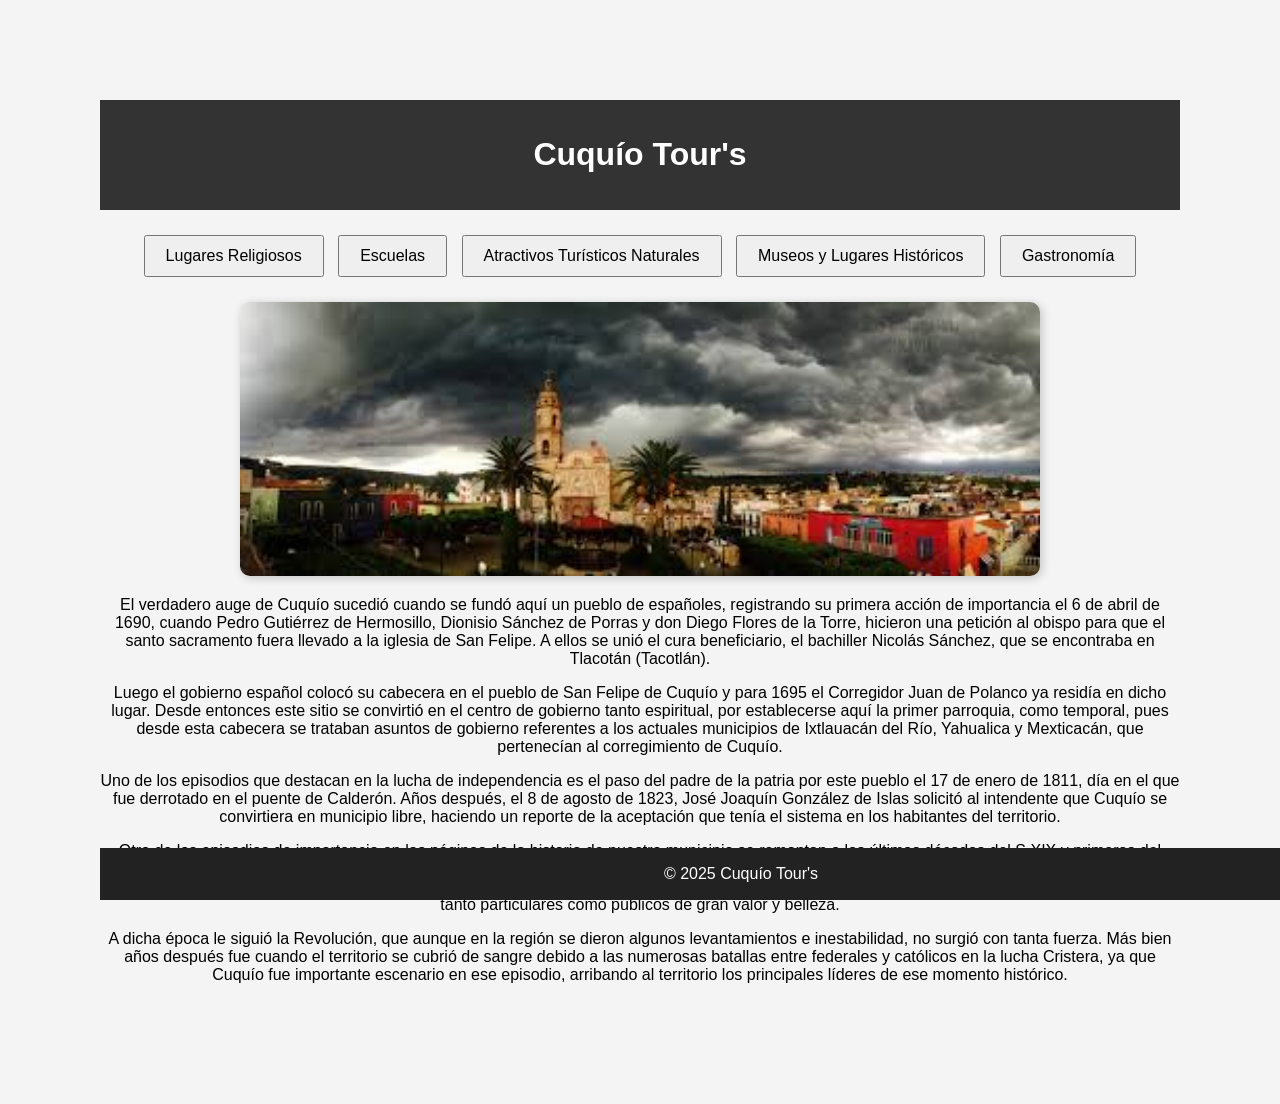
<file: index.html>
<!DOCTYPE html>
<html lang="es">
<head>
    <meta charset="UTF-8">
    <meta name="viewport" content="width=device-width, initial-scale=1.0">
    <title>Cuquío Tours</title>
    <link rel="stylesheet" href="styless.css">
</head>
<body>

    <header>
        <h1>Cuquío Tour's</h1>
    </header>

    <nav>
        <a href="religiosos.html"><button>Lugares Religiosos</button></a>
        <a href="escuelas.html"><button>Escuelas</button></a>
        <a href="naturaleza.html"><button>Atractivos Turísticos Naturales</button></a>
        <a href="museos.html"><button>Museos y Lugares Históricos</button></a>
        <a href="gastronomia.html"><button>Gastronomía</button></a>
    </nav>

    <main>
        <img id="imagenCentral" src="cuquio.png" alt="Imagen central">

        <section>
            <p>
                El verdadero auge de Cuquío sucedió cuando se fundó aquí un pueblo de españoles, registrando su primera acción de importancia el 6 de abril de 1690, cuando Pedro Gutiérrez de Hermosillo, Dionisio Sánchez de Porras y don Diego Flores de la Torre, hicieron una petición al obispo para que el santo sacramento fuera llevado a la iglesia de San Felipe. A ellos se unió el cura beneficiario, el bachiller Nicolás Sánchez, que se encontraba en Tlacotán (Tacotlán).
            </p>

            <p>
                Luego el gobierno español colocó su cabecera en el pueblo de San Felipe de Cuquío y para 1695 el Corregidor Juan de Polanco ya residía en dicho lugar. Desde entonces este sitio se convirtió en el centro de gobierno tanto espiritual, por establecerse aquí la primer parroquia, como temporal, pues desde esta cabecera se trataban asuntos de gobierno referentes a los actuales municipios de Ixtlauacán del Río, Yahualica y Mexticacán, que pertenecían al corregimiento de Cuquío.
            </p>

            <p>
                Uno de los episodios que destacan en la lucha de independencia es el paso del padre de la patria por este pueblo el 17 de enero de 1811, día en el que fue derrotado en el puente de Calderón. Años después, el 8 de agosto de 1823, José Joaquín González de Islas solicitó al intendente que Cuquío se convirtiera en municipio libre, haciendo un reporte de la aceptación que tenía el sistema en los habitantes del territorio.
            </p>

            <p>
                Otro de los episodios de importancia en las páginas de la historia de nuestro municipio se remontan a las últimas décadas del S.XIX y primeras del S.XX, cuando la región gozó de gran estabilidad económica debido a la enorme producción de trigo de calidad que se distribuía en Guadalajara, en otros estados, e incluso se dice que lo enviaban a distintos países. En ese momento Cuquío adquirió gran riqueza arquitectónica, logrando edificios tanto particulares como públicos de gran valor y belleza.
            </p>

            <p>
                A dicha época le siguió la Revolución, que aunque en la región se dieron algunos levantamientos e inestabilidad, no surgió con tanta fuerza. Más bien años después fue cuando el territorio se cubrió de sangre debido a las numerosas batallas entre federales y católicos en la lucha Cristera, ya que Cuquío fue importante escenario en ese episodio, arribando al territorio los principales líderes de ese momento histórico.
            </p>
        </section>
    </main>

    <footer>
        <p>&copy; 2025 Cuquío Tour's</p>
    </footer>

    <script src="index.js"></script>
    
</body>
</html>
</file>
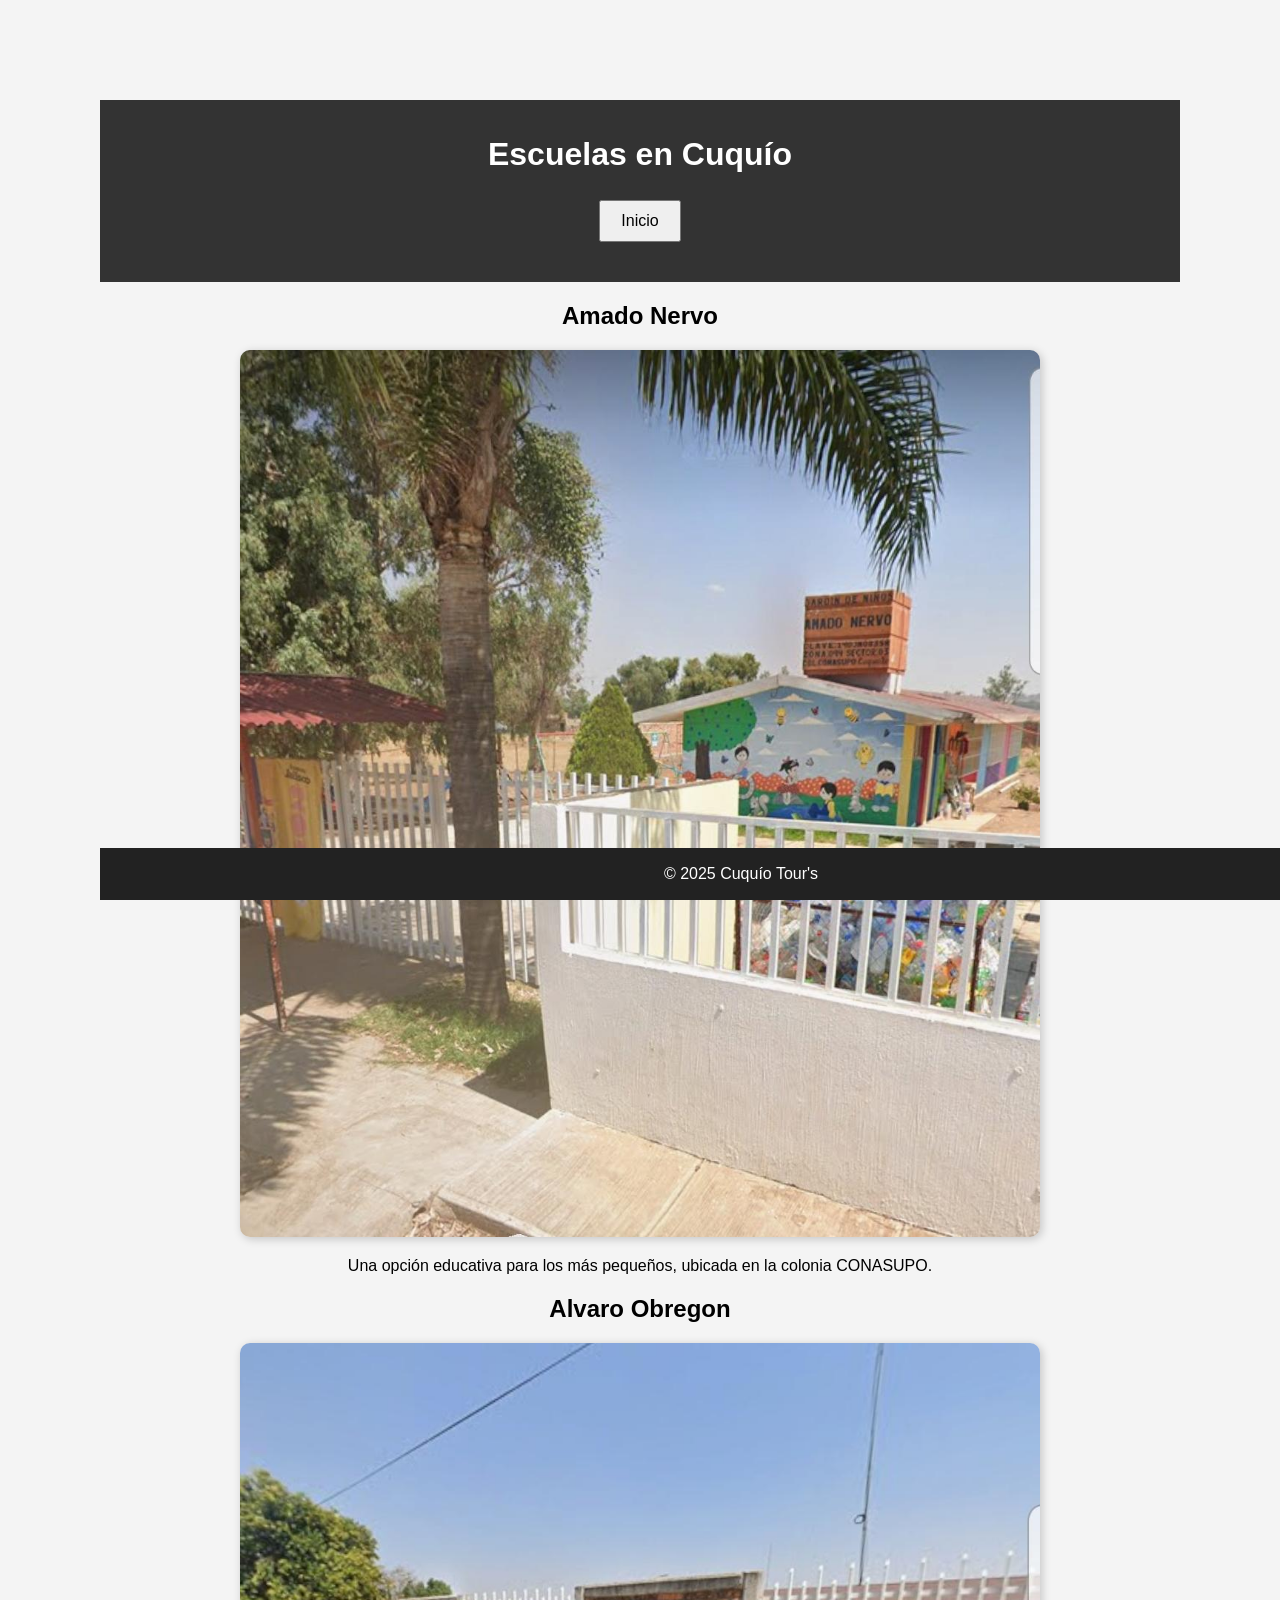
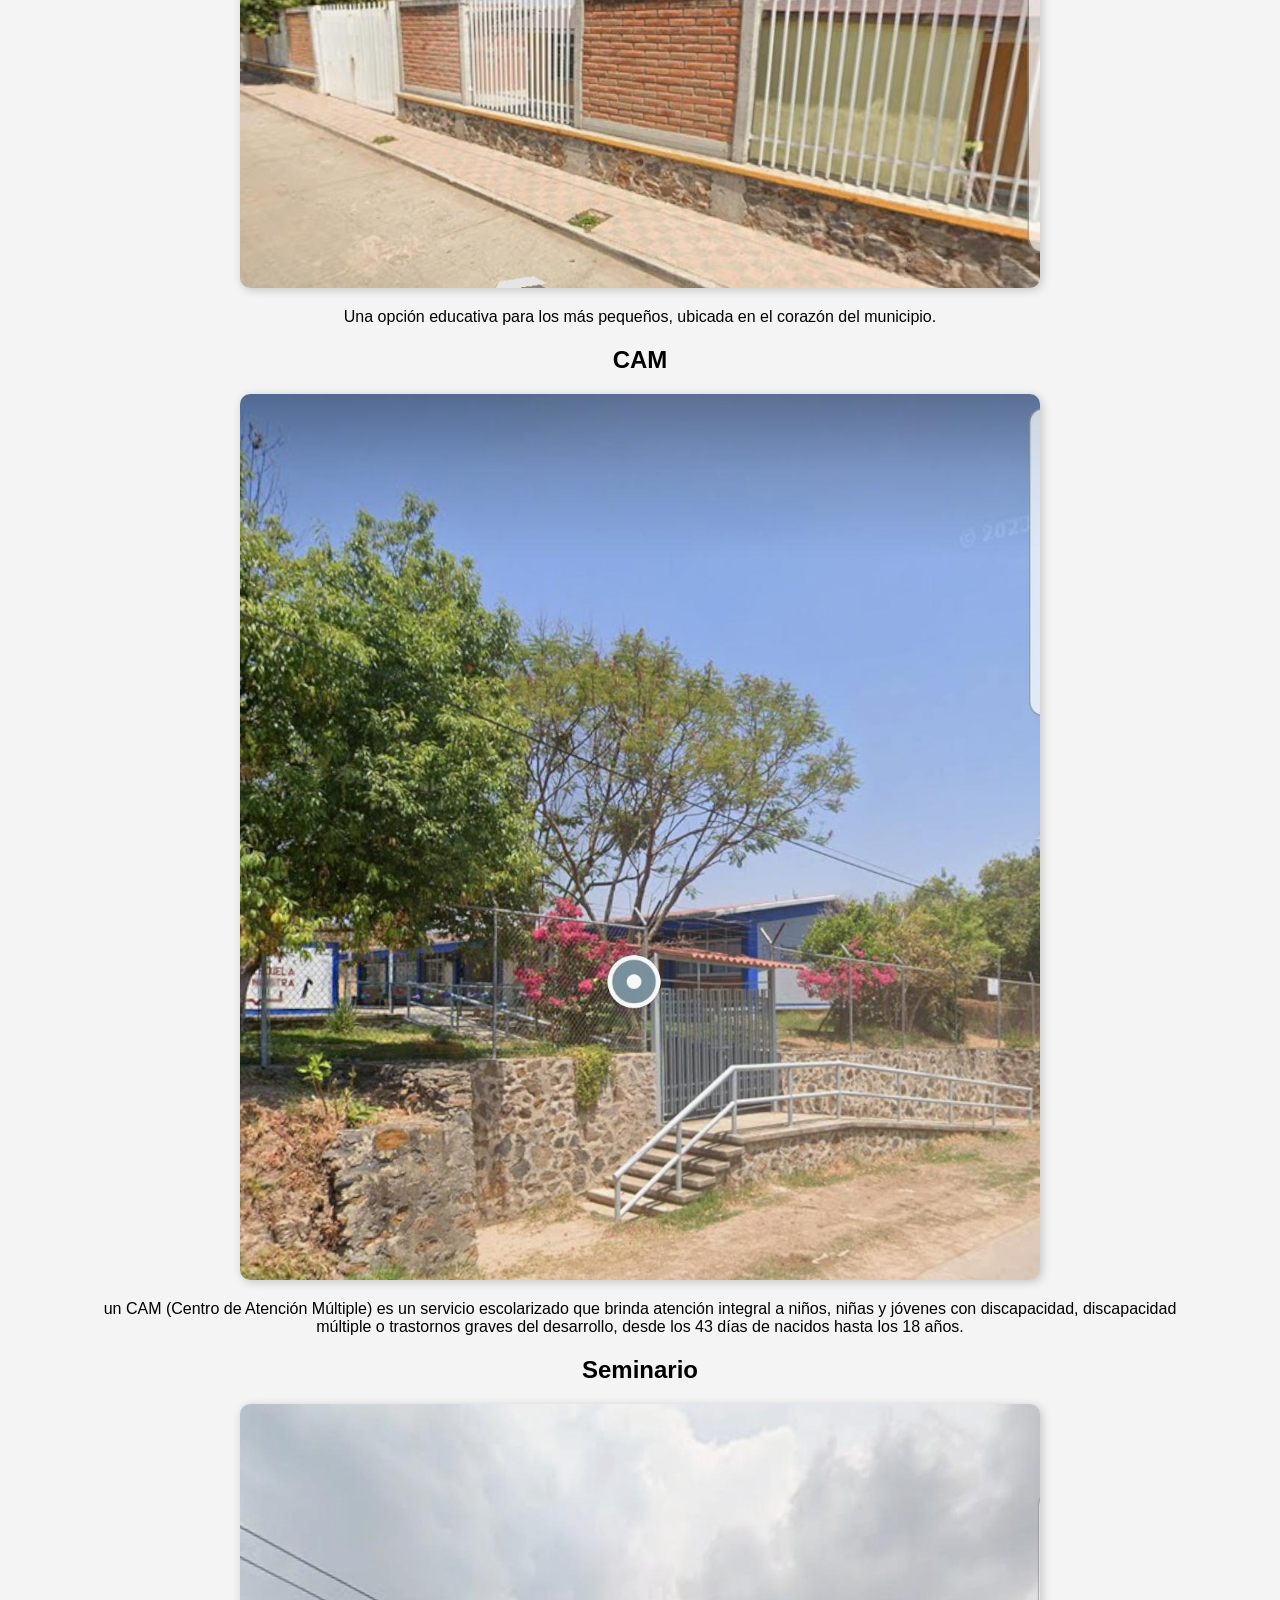
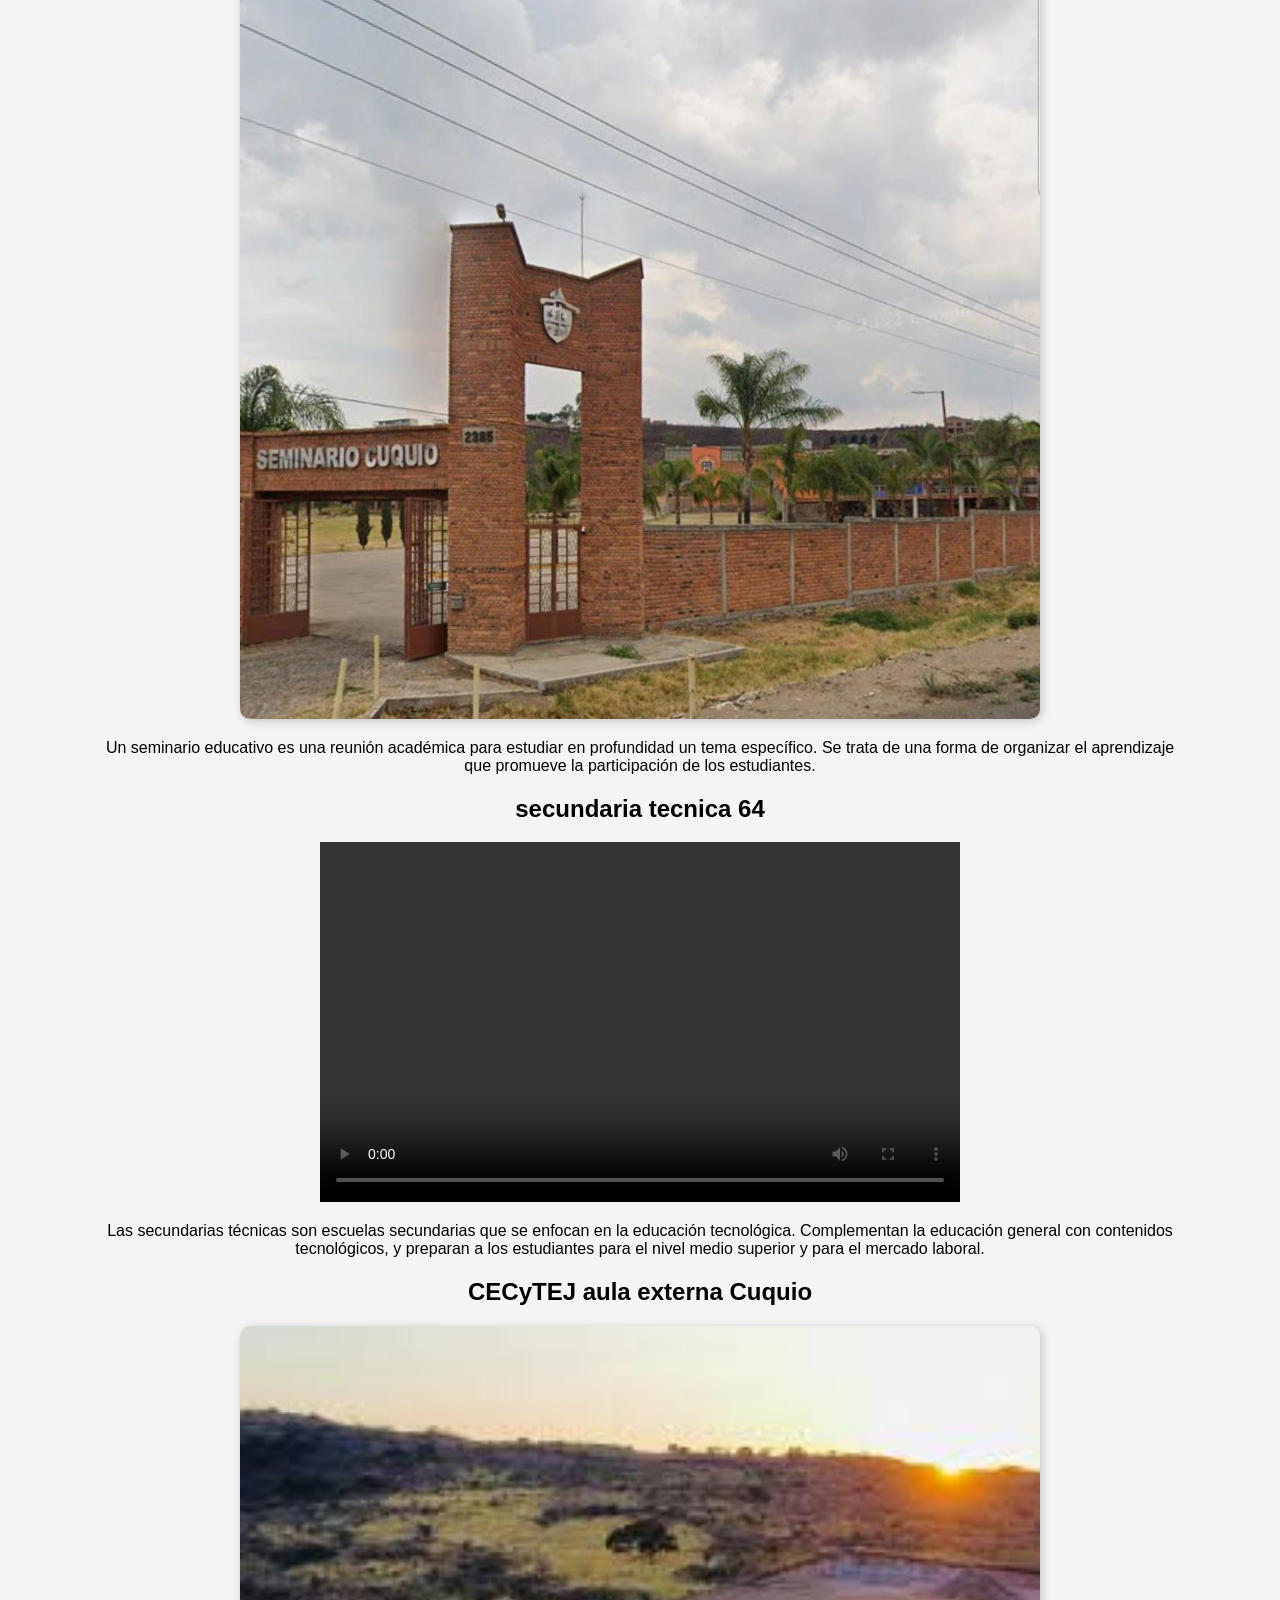
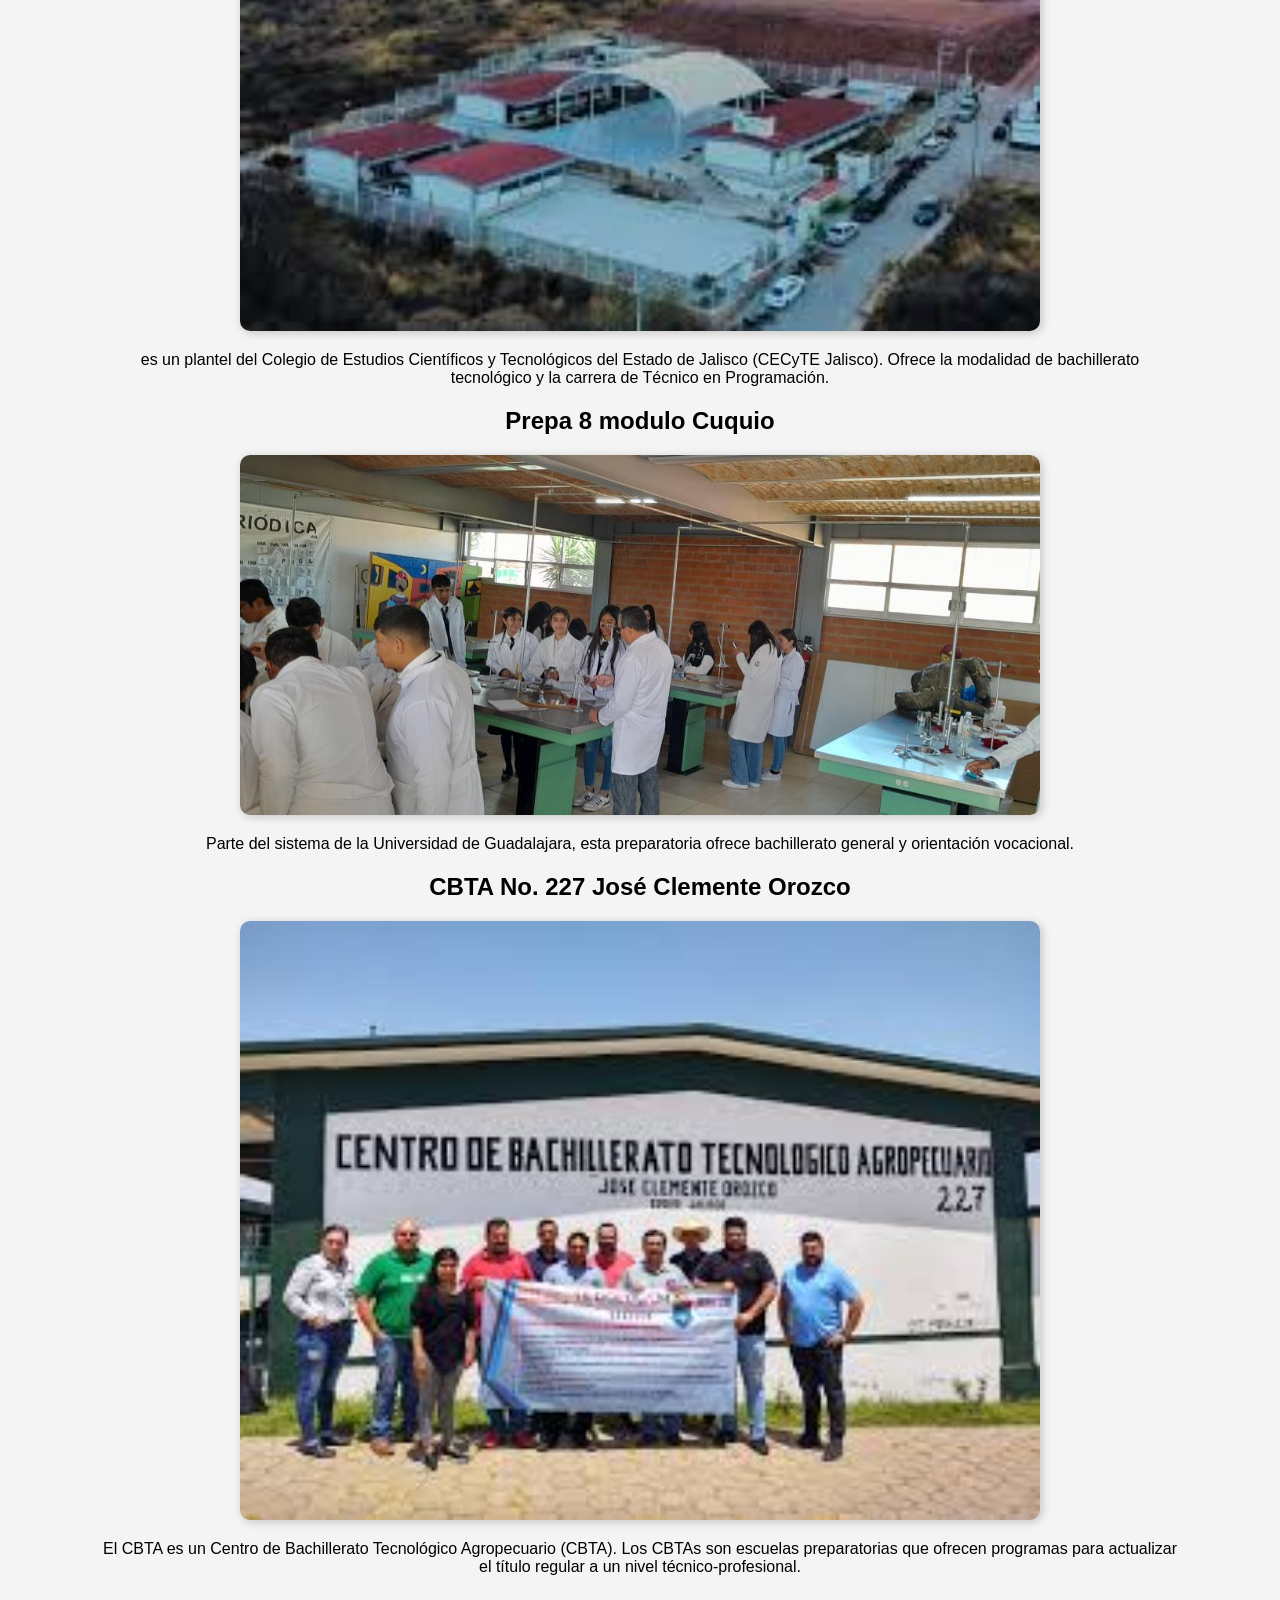
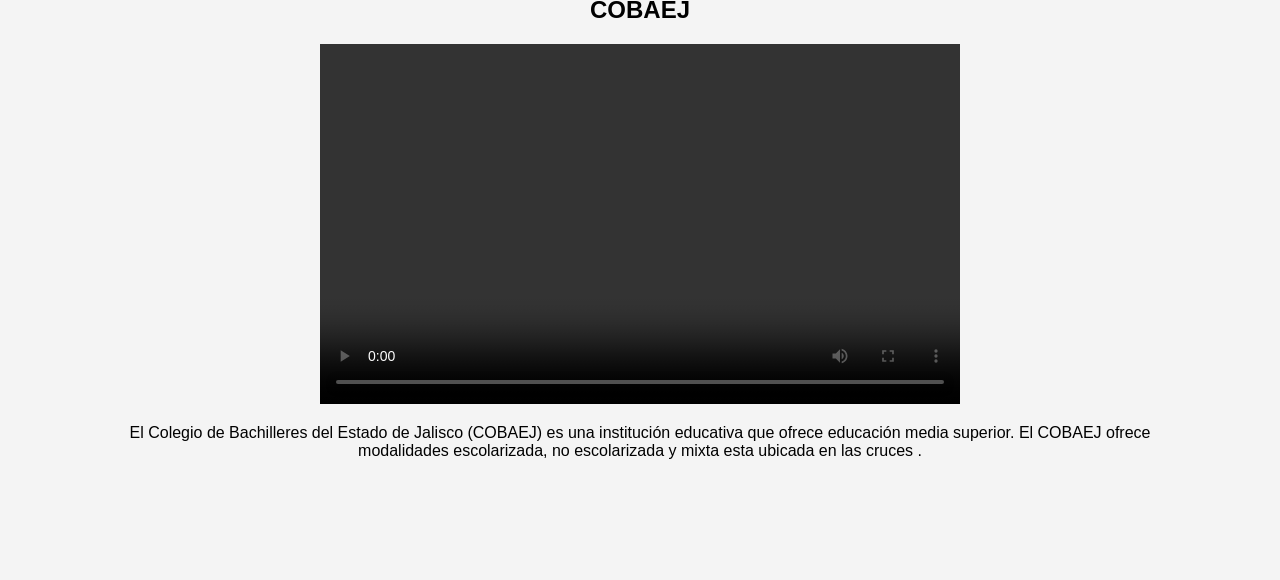
<file: escuelas.html>
<!DOCTYPE html>
<html lang="es">
<head>
    <meta charset="UTF-8">
    <meta name="viewport" content="width=device-width, initial-scale=1.0">
    <title>Escuelas - Cuquío Tours</title>
    <link rel="stylesheet" href="styless.css">
</head>
<body>

    <header>
        <h1>Escuelas en Cuquío</h1>
        <nav>
            <a href="index.html"><button>Inicio</button></a>
        </nav>
    </header>

    <main>


        <section>
            <h2>Amado Nervo</h2>
            <img src="amado.jpg" alt="Jardín de Niños Cuauhtémoc" width="300">
            <p>Una opción educativa para los más pequeños, ubicada en la colonia CONASUPO.</p>
        </section>




  
        <section>
            <h2>Alvaro Obregon</h2>
            <img src="alvaro.jpg" alt="Jardín de Niños Cuauhtémoc" width="300">
            <p>Una opción educativa para los más pequeños, ubicada en el corazón del municipio.</p>
        </section>
        <section>
            <h2>CAM </h2>
            <img src="cam.jpg" alt="Jardín de Niños Cuauhtémoc" width="300">
            <p>un CAM (Centro de Atención Múltiple) es un servicio escolarizado que brinda atención integral a niños, niñas y jóvenes con discapacidad, discapacidad múltiple o trastornos graves del desarrollo, desde los 43 días de nacidos hasta los 18 años. </p>
        </section>

        <section>
            <h2>Seminario</h2>
            <img src="seminario.jpg" alt="Jardín de Niños Cuauhtémoc" width="300">
            <p>Un seminario educativo es una reunión académica para estudiar en profundidad un tema específico. Se trata de una forma de organizar el aprendizaje que promueve la participación de los estudiantes. </p>
        </section>

        <section>
            <h2>secundaria tecnica 64</h2>
            <video width="640" height="360" controls>
                <source src="secundaria.mp4" type="video/mp4">
            </video>
            <p>Las secundarias técnicas son escuelas secundarias que se enfocan en la educación tecnológica. Complementan la educación general con contenidos tecnológicos, y preparan a los estudiantes para el nivel medio superior y para el mercado laboral. </p>
        </section>

       


        <section>
            <h2>CECyTEJ aula externa Cuquio</h2>
            <img src="cecy.png" alt="Preparatoria de Cuquío" width="300">
            <p>es un plantel del Colegio de Estudios Científicos y Tecnológicos del Estado de Jalisco (CECyTE Jalisco). Ofrece la modalidad de bachillerato tecnológico y la carrera de Técnico en Programación. </p>

            </section>

        <section>
            <h2>Prepa 8 modulo Cuquio</h2>
            <img src="prepa.png" alt="Preparatoria de Cuquío" width="300">
            <p>Parte del sistema de la Universidad de Guadalajara, esta preparatoria ofrece bachillerato general y orientación vocacional.</p>
        </section>

        <section>
            <h2>CBTA No. 227 José Clemente Orozco</h2>
            <img src="cbta.png" alt="Preparatoria de Cuquío" width="300">
            <p>El CBTA es un Centro de Bachillerato Tecnológico Agropecuario (CBTA). Los CBTAs son escuelas preparatorias que ofrecen programas para actualizar el título regular a un nivel técnico-profesional. </p>
        </section>
        <section>
            <h2>COBAEJ</h2>
            <video width="640" height="360" controls>
                <source src="cobaej.mp4" type="video/mp4">
            </video>
            <p>El Colegio de Bachilleres del Estado de Jalisco (COBAEJ) es una institución educativa que ofrece educación media superior. El COBAEJ ofrece modalidades escolarizada, no escolarizada y mixta esta ubicada en las cruces
                . </p>
        </section>

    </main>

    <footer>
        <p>&copy; 2025 Cuquío Tour's</p>
    </footer>

</body>
</html>
</file>
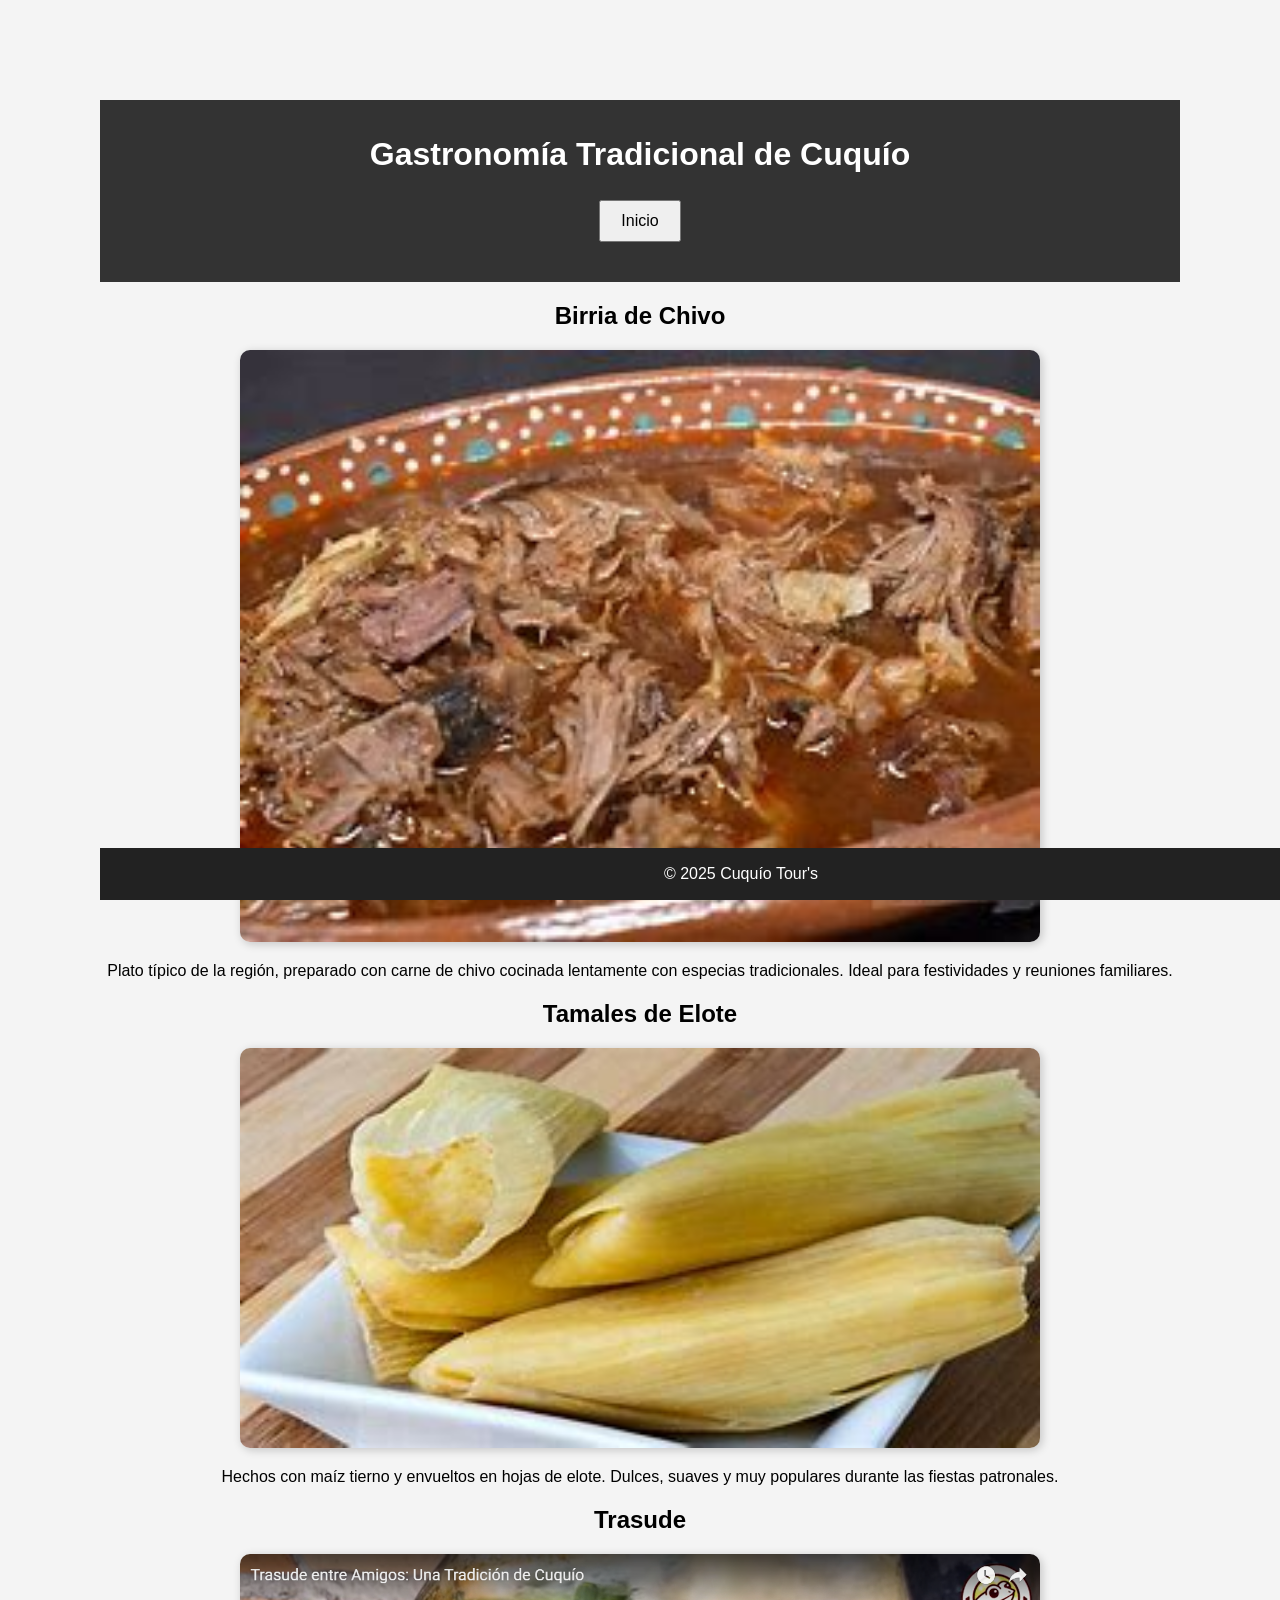
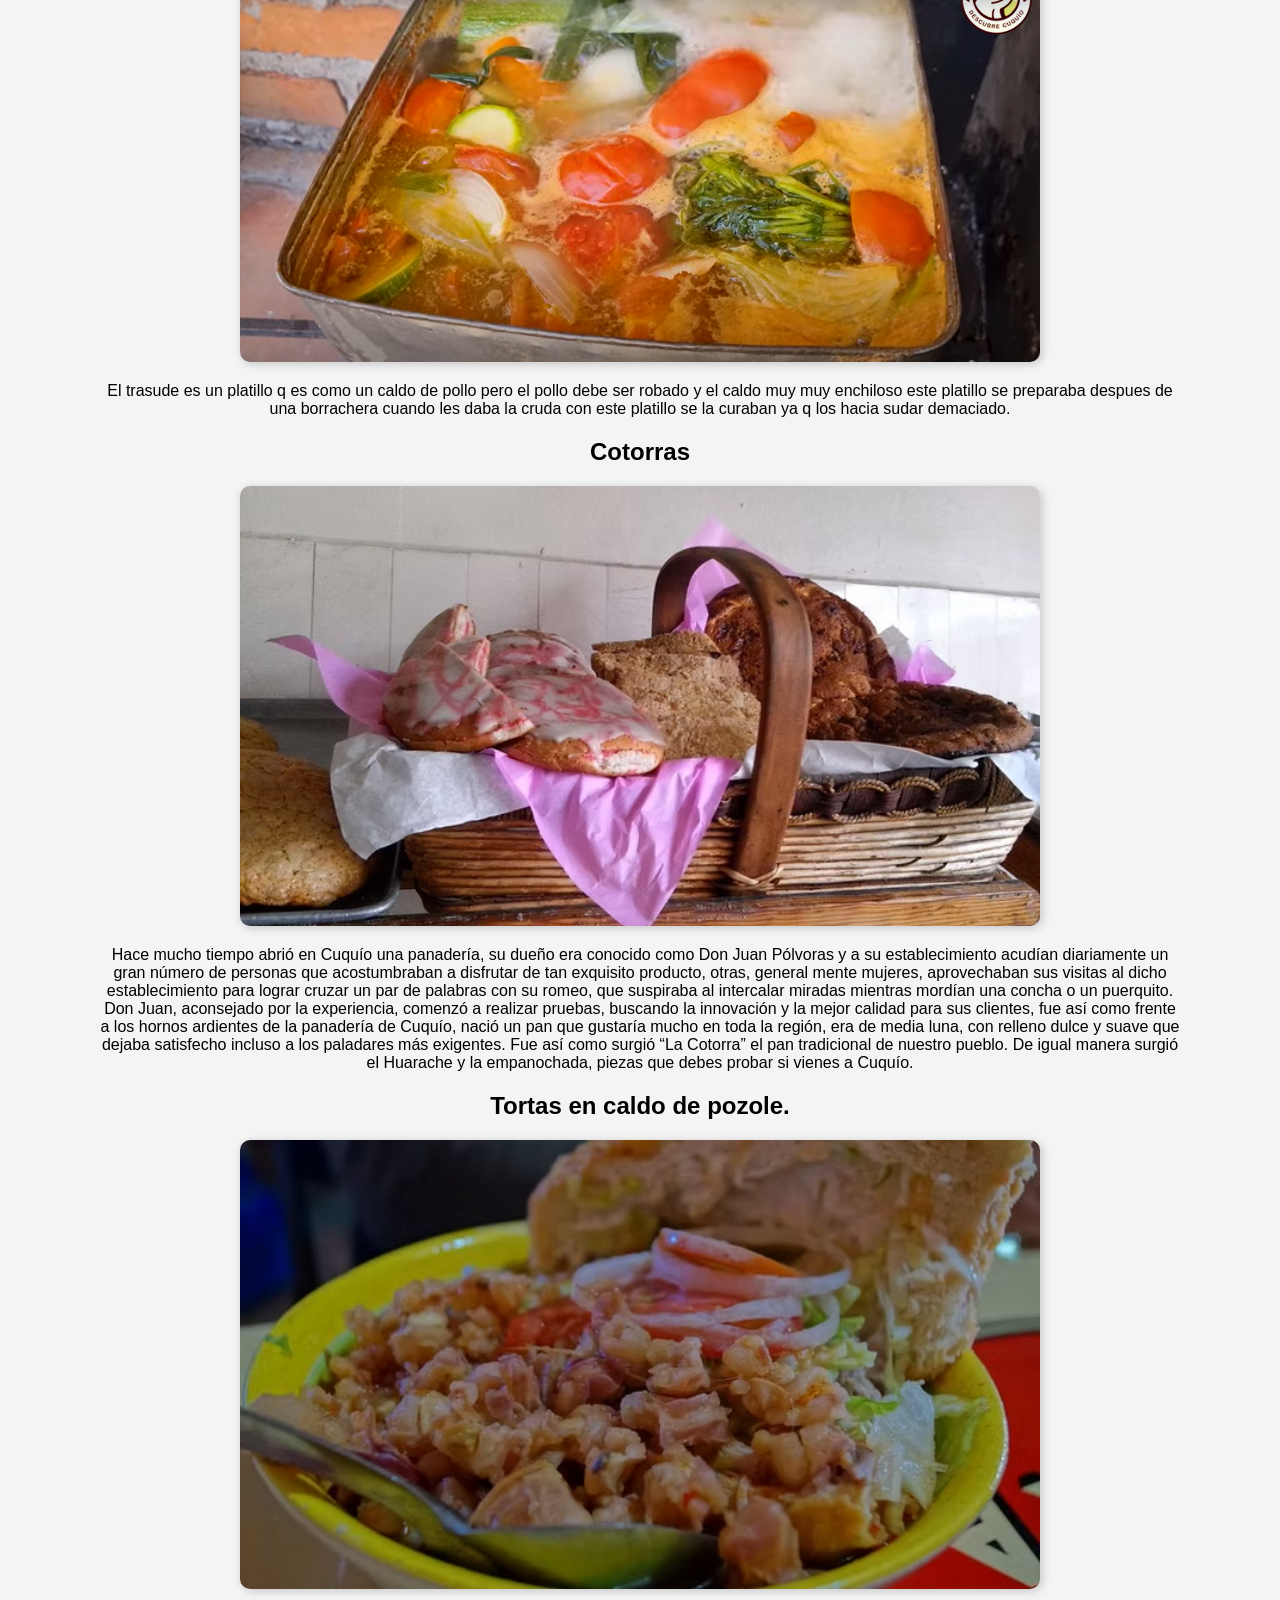
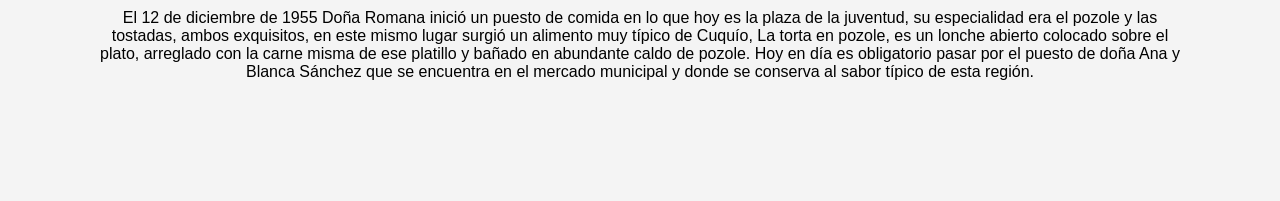
<file: gastronomia.html>
<!DOCTYPE html>
<html lang="es">
<head>
    <meta charset="UTF-8">
    <meta name="viewport" content="width=device-width, initial-scale=1.0">
    <title>Gastronomía - Cuquío Tours</title>
    <link rel="stylesheet" href="styless.css">
</head>
<body>

    <header>
        <h1>Gastronomía Tradicional de Cuquío</h1>
        <nav>
            <a href="index.html"><button>Inicio</button></a>
        </nav>
    </header>

    <main>
        <section>
            <h2>Birria de Chivo</h2>
            <img src="birria.png" alt="Birria de Chivo" width="300">
            <p>Plato típico de la región, preparado con carne de chivo cocinada lentamente con especias tradicionales. Ideal para festividades y reuniones familiares.</p>
        </section>

        <section>
            <h2>Tamales de Elote</h2>
            <img src="tamales.png" alt="Tamales de Elote" width="300">
            <p>Hechos con maíz tierno y envueltos en hojas de elote. Dulces, suaves y muy populares durante las fiestas patronales.</p>
        </section>

        <section>
            <h2>Trasude</h2>
            <img src="trasude.png" alt="Dulces Típicos" width="300">
            <p>El trasude es un platillo q es como un caldo de pollo pero el pollo debe ser robado y el caldo muy muy enchiloso este platillo se preparaba despues de una borrachera cuando les daba la cruda con este platillo se la curaban ya q los hacia sudar demaciado.</p>
        </section>

        <section>
            <h2>Cotorras</h2>
            <img src="cotorras.png" alt="Dulces Típicos" width="300">
            <p>Hace mucho tiempo abrió en Cuquío una panadería, su dueño era conocido como Don Juan Pólvoras y a su establecimiento acudían diariamente un gran número de personas que acostumbraban a disfrutar de tan exquisito  producto, otras, general mente mujeres, aprovechaban sus visitas al dicho establecimiento para lograr cruzar un par de palabras con su romeo, que suspiraba al intercalar miradas mientras mordían una concha o un puerquito.

                Don Juan, aconsejado por la experiencia, comenzó a realizar pruebas, buscando la innovación y la mejor calidad para sus clientes, fue así como frente a los hornos ardientes de la panadería de Cuquío, nació un pan que gustaría mucho en toda la región, era de media luna, con relleno dulce y suave que dejaba satisfecho incluso a los paladares más exigentes. Fue así como surgió “La Cotorra” el pan tradicional de nuestro pueblo. De igual manera surgió el Huarache y la empanochada,  piezas que debes probar si vienes a Cuquío.</p>
        </section>

        <section>
            <h2>Tortas en caldo de pozole.</h2>
            <img src="tortas.png" alt="Tamales de Elote" width="300">
            <p>El 12 de diciembre de 1955 Doña Romana inició un puesto de comida en lo que hoy es la plaza de la juventud, su especialidad era el pozole y las tostadas, ambos exquisitos, en este mismo lugar surgió un alimento muy típico de Cuquío, La torta en pozole, es un lonche abierto colocado sobre el plato, arreglado con la carne misma de ese platillo y bañado en abundante caldo de pozole. Hoy en día es obligatorio pasar por el puesto de doña Ana y Blanca Sánchez que se encuentra en el mercado municipal y donde se conserva al sabor típico de esta región.</p>
        </section>
    </main>

    <footer>
        <p>&copy; 2025 Cuquío Tour's</p>
    </footer>

</body>
</html>
</file>
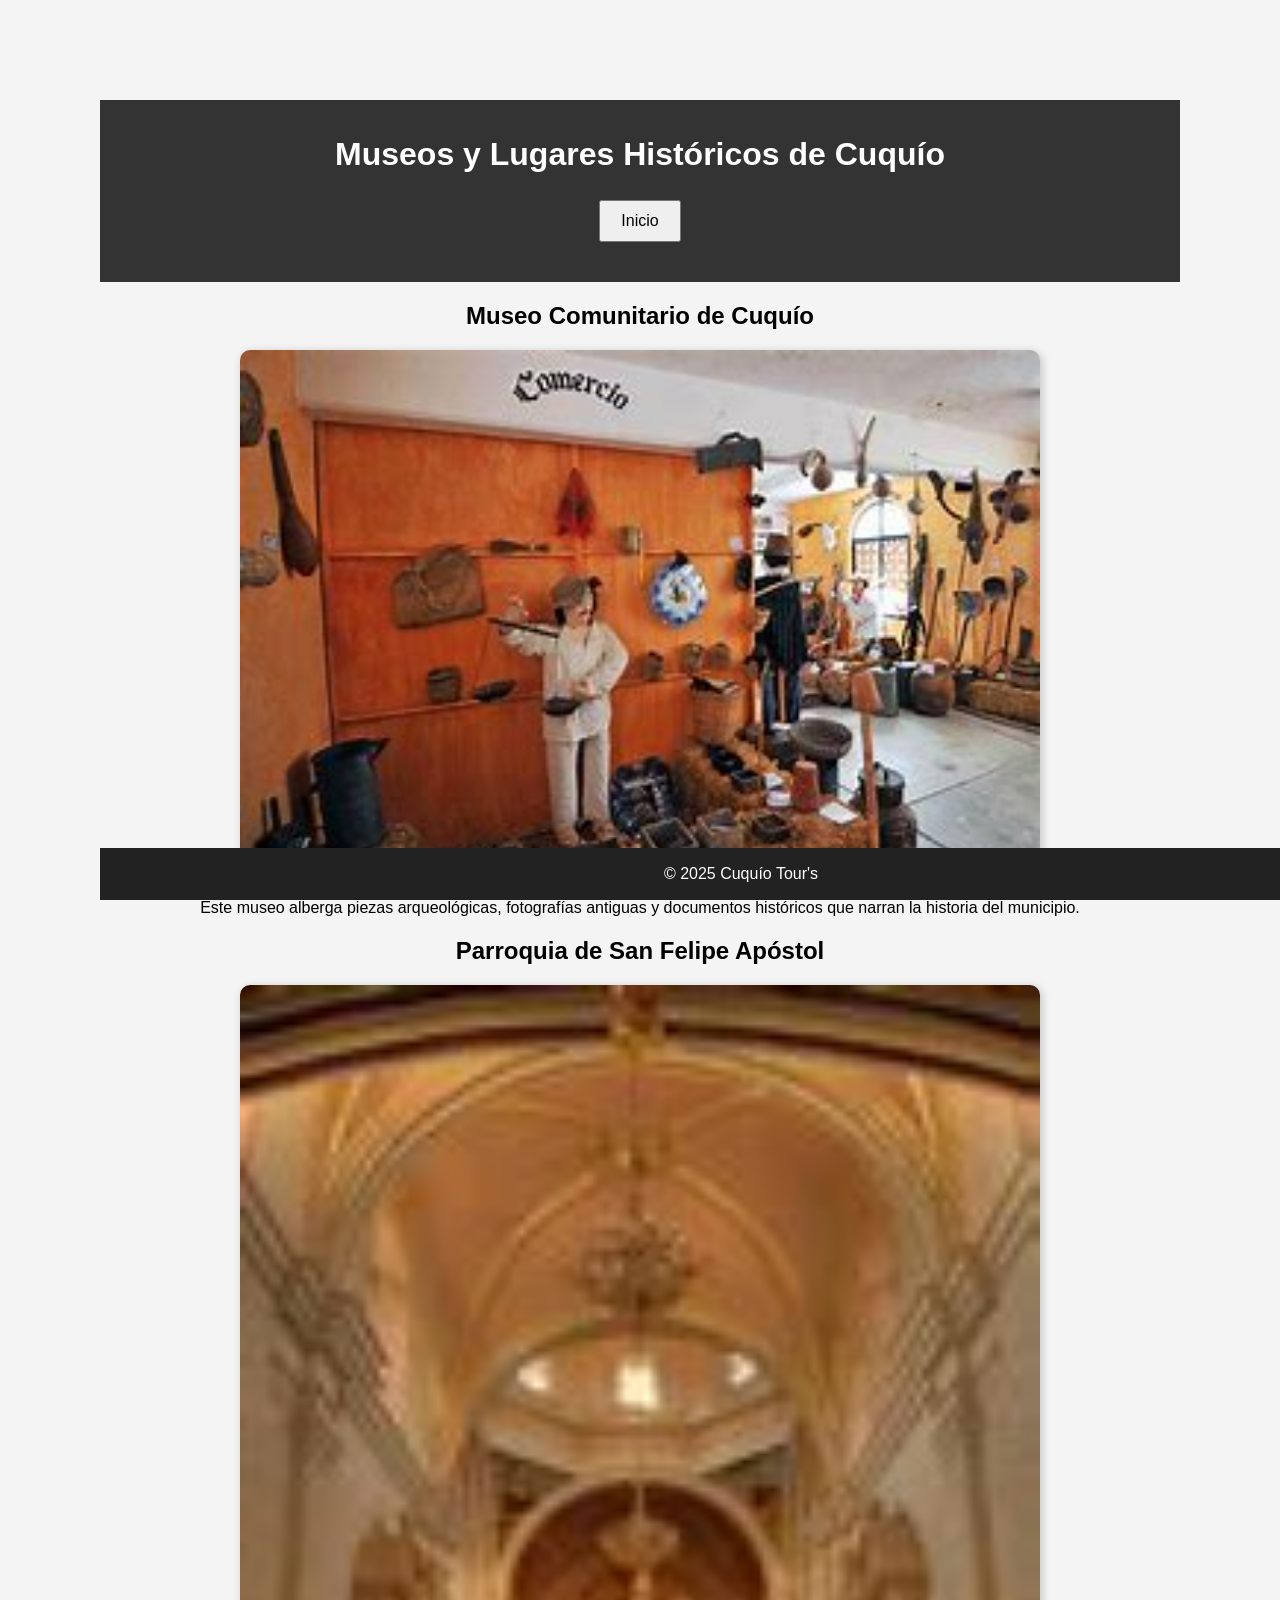
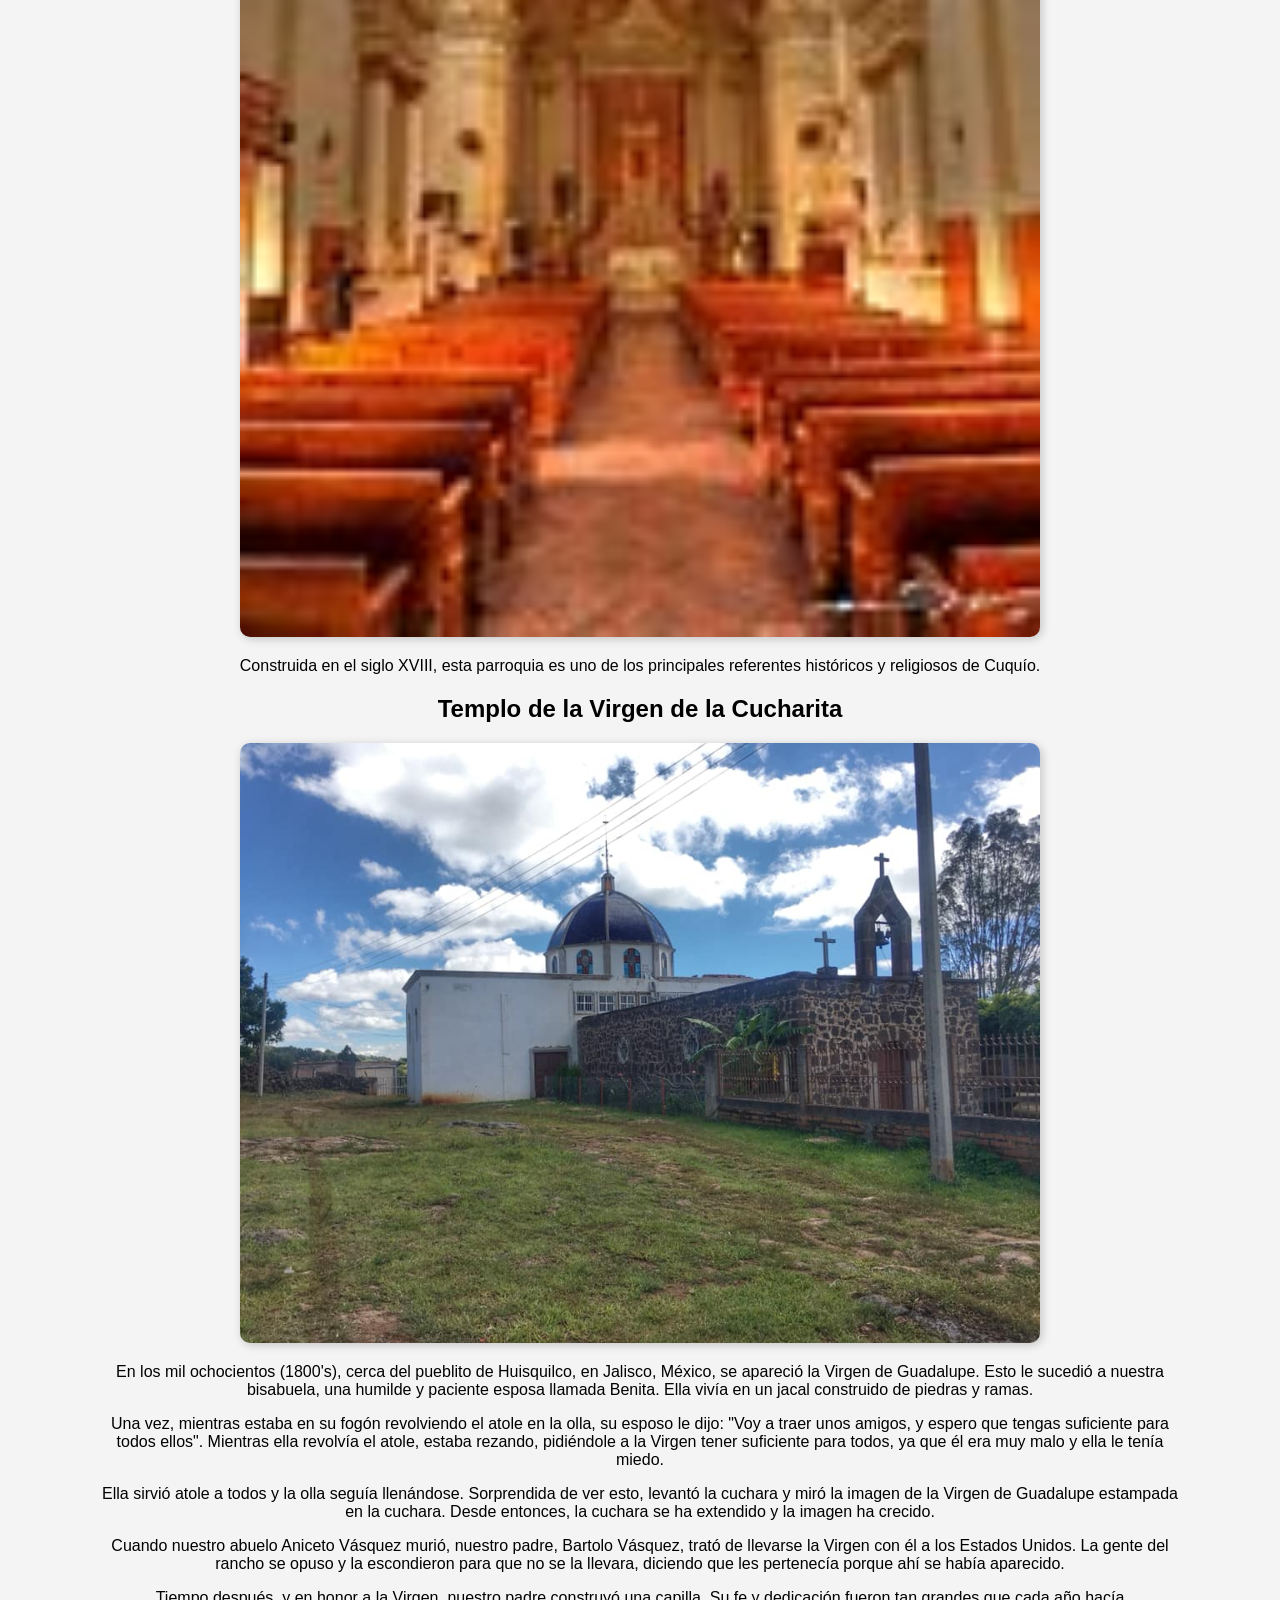
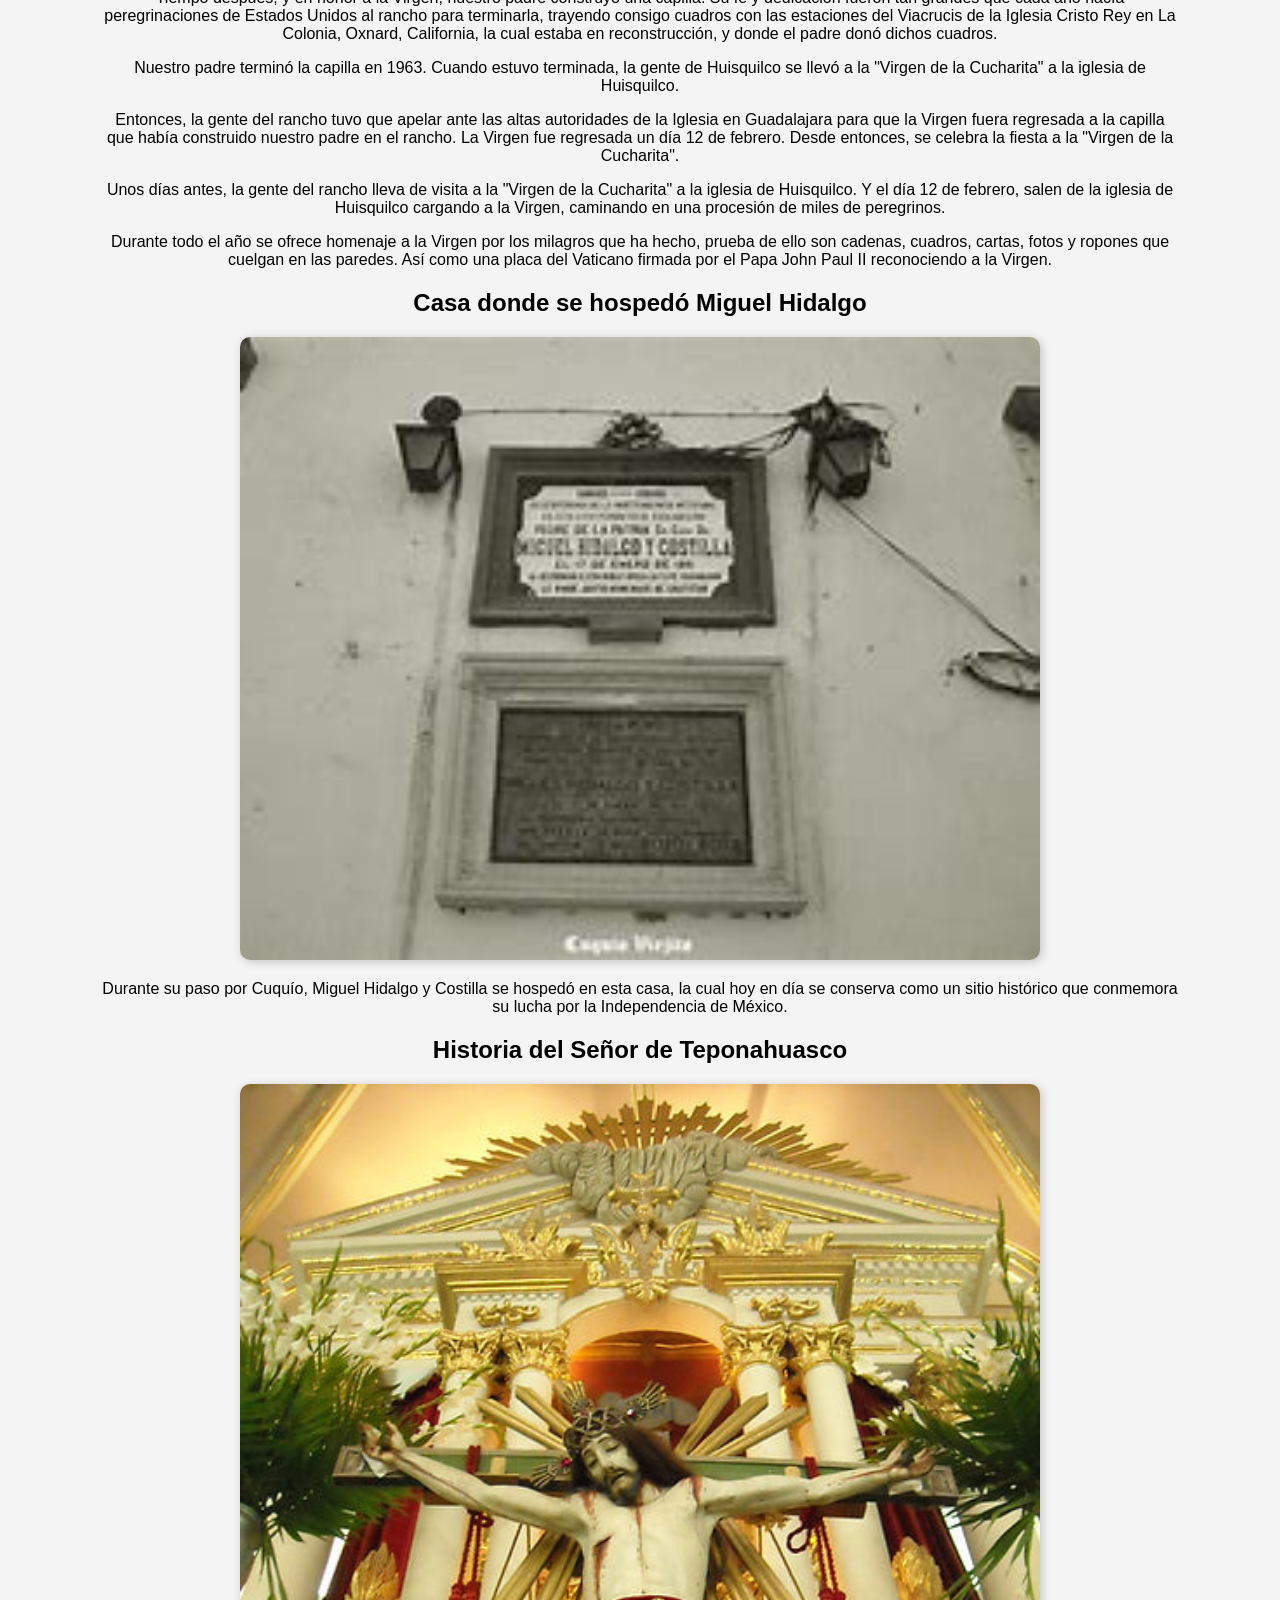
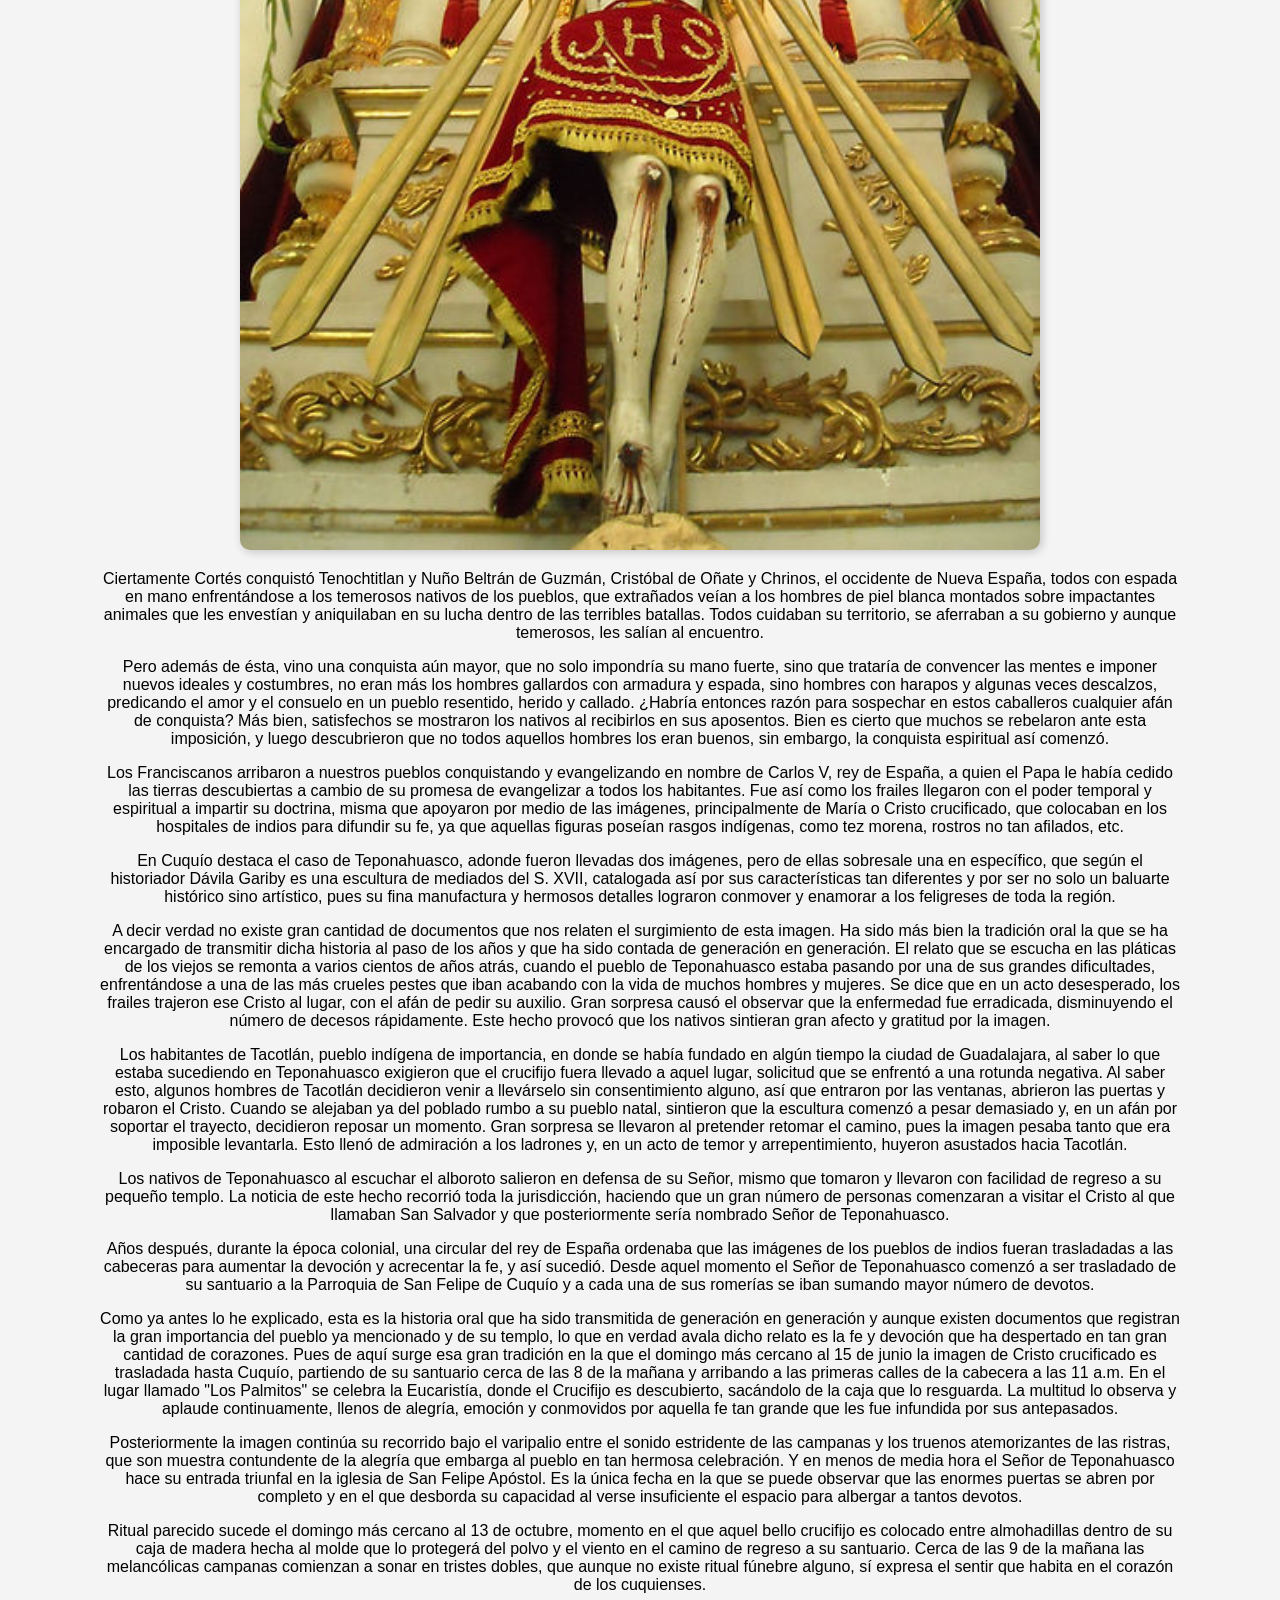
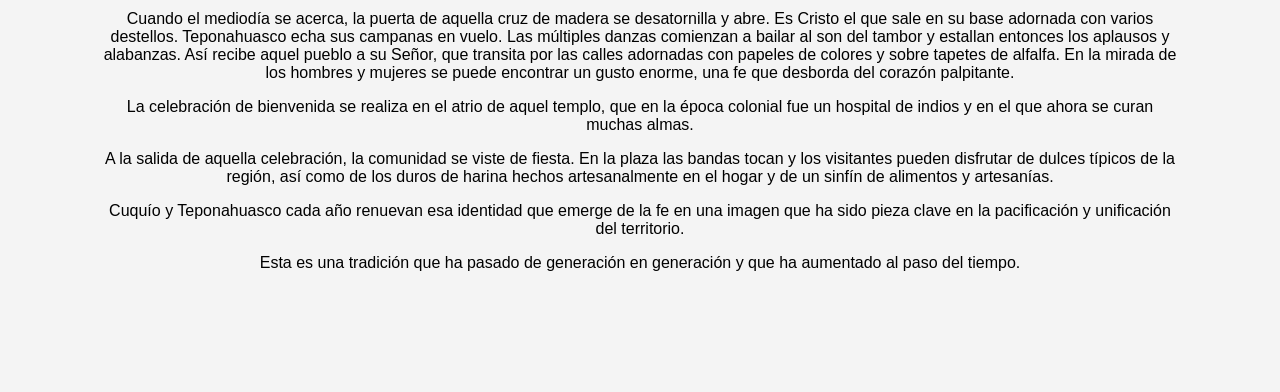
<file: museos.html>
<!DOCTYPE html>
<html lang="es">
<head>
    <meta charset="UTF-8">
    <meta name="viewport" content="width=device-width, initial-scale=1.0">
    <title>Museos y Lugares Históricos - Cuquío Tours</title>
    <link rel="stylesheet" href="styless.css">
</head>
<body>

    <header>
        <h1>Museos y Lugares Históricos de Cuquío</h1>
        <nav>
            <a href="index.html"><button>Inicio</button></a>
        </nav>
    </header>

    <main>
        <section>
            <h2>Museo Comunitario de Cuquío</h2>
            <img src="museo.png" alt="Museo Comunitario de Cuquío" width="300">
            <p>Este museo alberga piezas arqueológicas, fotografías antiguas y documentos históricos que narran la historia del municipio.</p>
        </section>

        <section>
            <h2>Parroquia de San Felipe Apóstol</h2>
            <img src="parroquia.png" alt="Parroquia de San Felipe Apóstol" width="300">
            <p>Construida en el siglo XVIII, esta parroquia es uno de los principales referentes históricos y religiosos de Cuquío.</p>
        </section>

        <section>
            <h2>Templo de la Virgen de la Cucharita</h2>
            <img src="cucharita.png" alt="Templo de la Virgen de la Cucharita" width="300">
          
            <p>En los mil ochocientos (1800's), cerca del pueblito de Huisquilco, en Jalisco, México, se apareció la Virgen de Guadalupe. Esto le sucedió a nuestra bisabuela, una humilde y paciente esposa llamada Benita. Ella vivía en un jacal construido de piedras y ramas.</p>
          
            <p>Una vez, mientras estaba en su fogón revolviendo el atole en la olla, su esposo le dijo: "Voy a traer unos amigos, y espero que tengas suficiente para todos ellos". Mientras ella revolvía el atole, estaba rezando, pidiéndole a la Virgen tener suficiente para todos, ya que él era muy malo y ella le tenía miedo.</p>
          
            <p>Ella sirvió atole a todos y la olla seguía llenándose. Sorprendida de ver esto, levantó la cuchara y miró la imagen de la Virgen de Guadalupe estampada en la cuchara. Desde entonces, la cuchara se ha extendido y la imagen ha crecido.</p>
          
            <p>Cuando nuestro abuelo Aniceto Vásquez murió, nuestro padre, Bartolo Vásquez, trató de llevarse la Virgen con él a los Estados Unidos. La gente del rancho se opuso y la escondieron para que no se la llevara, diciendo que les pertenecía porque ahí se había aparecido.</p>
          
            <p>Tiempo después, y en honor a la Virgen, nuestro padre construyó una capilla. Su fe y dedicación fueron tan grandes que cada año hacía peregrinaciones de Estados Unidos al rancho para terminarla, trayendo consigo cuadros con las estaciones del Viacrucis de la Iglesia Cristo Rey en La Colonia, Oxnard, California, la cual estaba en reconstrucción, y donde el padre donó dichos cuadros.</p>
          
            <p>Nuestro padre terminó la capilla en 1963. Cuando estuvo terminada, la gente de Huisquilco se llevó a la "Virgen de la Cucharita" a la iglesia de Huisquilco.</p>
          
            <p>Entonces, la gente del rancho tuvo que apelar ante las altas autoridades de la Iglesia en Guadalajara para que la Virgen fuera regresada a la capilla que había construido nuestro padre en el rancho. La Virgen fue regresada un día 12 de febrero. Desde entonces, se celebra la fiesta a la "Virgen de la Cucharita".</p>
          
            <p>Unos días antes, la gente del rancho lleva de visita a la "Virgen de la Cucharita" a la iglesia de Huisquilco. Y el día 12 de febrero, salen de la iglesia de Huisquilco cargando a la Virgen, caminando en una procesión de miles de peregrinos.</p>
          
            <p>Durante todo el año se ofrece homenaje a la Virgen por los milagros que ha hecho, prueba de ello son cadenas, cuadros, cartas, fotos y ropones que cuelgan en las paredes. Así como una placa del Vaticano firmada por el Papa John Paul II reconociendo a la Virgen.</p>
          </section>
          

        <section>
            <h2>Casa donde se hospedó Miguel Hidalgo</h2>
            <img src="miguel.png" alt="Casa donde se hospedó Miguel Hidalgo" width="300">
            <p>Durante su paso por Cuquío, Miguel Hidalgo y Costilla se hospedó en esta casa, la cual hoy en día se conserva como un sitio histórico que conmemora su lucha por la Independencia de México.</p>
        </section>
        <section>
            <h2>Historia del Señor de Teponahuasco</h2>
            <img src="srt.png" alt="Museo Comunitario de Cuquío" width="300">
          
            <p>
              Ciertamente Cortés conquistó Tenochtitlan y Nuño Beltrán de Guzmán, Cristóbal de Oñate y Chrinos, el occidente de Nueva España, todos con espada en mano enfrentándose a los temerosos nativos de los pueblos, que extrañados veían a los hombres de piel blanca montados sobre impactantes animales que les envestían y aniquilaban en su lucha dentro de las terribles batallas. Todos cuidaban su territorio, se aferraban a su gobierno y aunque temerosos, les salían al encuentro.
            </p>
          
            <p>
              Pero además de ésta, vino una conquista aún mayor, que no solo impondría su mano fuerte, sino que trataría de convencer las mentes e imponer nuevos ideales y costumbres, no eran más los hombres gallardos con armadura y espada, sino hombres con harapos y algunas veces descalzos, predicando el amor y el consuelo en un pueblo resentido, herido y callado. ¿Habría entonces razón para sospechar en estos caballeros cualquier afán de conquista? Más bien, satisfechos se mostraron los nativos al recibirlos en sus aposentos. Bien es cierto que muchos se rebelaron ante esta imposición, y luego descubrieron que no todos aquellos hombres los eran buenos, sin embargo, la conquista espiritual así comenzó.
            </p>
          
            <p>
              Los Franciscanos arribaron a nuestros pueblos conquistando y evangelizando en nombre de Carlos V, rey de España, a quien el Papa le había cedido las tierras descubiertas a cambio de su promesa de evangelizar a todos los habitantes. Fue así como los frailes llegaron con el poder temporal y espiritual a impartir su doctrina, misma que apoyaron por medio de las imágenes, principalmente de María o Cristo crucificado, que colocaban en los hospitales de indios para difundir su fe, ya que aquellas figuras poseían rasgos indígenas, como tez morena, rostros no tan afilados, etc.
            </p>
          
            <p>
              En Cuquío destaca el caso de Teponahuasco, adonde fueron llevadas dos imágenes, pero de ellas sobresale una en específico, que según el historiador Dávila Gariby es una escultura de mediados del S. XVII, catalogada así por sus características tan diferentes y por ser no solo un baluarte histórico sino artístico, pues su fina manufactura y hermosos detalles lograron conmover y enamorar a los feligreses de toda la región.
            </p>
          
            <p>
              A decir verdad no existe gran cantidad de documentos que nos relaten el surgimiento de esta imagen. Ha sido más bien la tradición oral la que se ha encargado de transmitir dicha historia al paso de los años y que ha sido contada de generación en generación. El relato que se escucha en las pláticas de los viejos se remonta a varios cientos de años atrás, cuando el pueblo de Teponahuasco estaba pasando por una de sus grandes dificultades, enfrentándose a una de las más crueles pestes que iban acabando con la vida de muchos hombres y mujeres. Se dice que en un acto desesperado, los frailes trajeron ese Cristo al lugar, con el afán de pedir su auxilio. Gran sorpresa causó el observar que la enfermedad fue erradicada, disminuyendo el número de decesos rápidamente. Este hecho provocó que los nativos sintieran gran afecto y gratitud por la imagen.
            </p>
          
            <p>
              Los habitantes de Tacotlán, pueblo indígena de importancia, en donde se había fundado en algún tiempo la ciudad de Guadalajara, al saber lo que estaba sucediendo en Teponahuasco exigieron que el crucifijo fuera llevado a aquel lugar, solicitud que se enfrentó a una rotunda negativa. Al saber esto, algunos hombres de Tacotlán decidieron venir a llevárselo sin consentimiento alguno, así que entraron por las ventanas, abrieron las puertas y robaron el Cristo. Cuando se alejaban ya del poblado rumbo a su pueblo natal, sintieron que la escultura comenzó a pesar demasiado y, en un afán por soportar el trayecto, decidieron reposar un momento. Gran sorpresa se llevaron al pretender retomar el camino, pues la imagen pesaba tanto que era imposible levantarla. Esto llenó de admiración a los ladrones y, en un acto de temor y arrepentimiento, huyeron asustados hacia Tacotlán.
            </p>
          
            <p>
              Los nativos de Teponahuasco al escuchar el alboroto salieron en defensa de su Señor, mismo que tomaron y llevaron con facilidad de regreso a su pequeño templo. La noticia de este hecho recorrió toda la jurisdicción, haciendo que un gran número de personas comenzaran a visitar el Cristo al que llamaban San Salvador y que posteriormente sería nombrado Señor de Teponahuasco.
            </p>
          
            <p>
              Años después, durante la época colonial, una circular del rey de España ordenaba que las imágenes de los pueblos de indios fueran trasladadas a las cabeceras para aumentar la devoción y acrecentar la fe, y así sucedió. Desde aquel momento el Señor de Teponahuasco comenzó a ser trasladado de su santuario a la Parroquia de San Felipe de Cuquío y a cada una de sus romerías se iban sumando mayor número de devotos.
            </p>
          
            <p>
              Como ya antes lo he explicado, esta es la historia oral que ha sido transmitida de generación en generación y aunque existen documentos que registran la gran importancia del pueblo ya mencionado y de su templo, lo que en verdad avala dicho relato es la fe y devoción que ha despertado en tan gran cantidad de corazones. Pues de aquí surge esa gran tradición en la que el domingo más cercano al 15 de junio la imagen de Cristo crucificado es trasladada hasta Cuquío, partiendo de su santuario cerca de las 8 de la mañana y arribando a las primeras calles de la cabecera a las 11 a.m. En el lugar llamado "Los Palmitos" se celebra la Eucaristía, donde el Crucifijo es descubierto, sacándolo de la caja que lo resguarda. La multitud lo observa y aplaude continuamente, llenos de alegría, emoción y conmovidos por aquella fe tan grande que les fue infundida por sus antepasados.
            </p>
          
            <p>
              Posteriormente la imagen continúa su recorrido bajo el varipalio entre el sonido estridente de las campanas y los truenos atemorizantes de las ristras, que son muestra contundente de la alegría que embarga al pueblo en tan hermosa celebración. Y en menos de media hora el Señor de Teponahuasco hace su entrada triunfal en la iglesia de San Felipe Apóstol. Es la única fecha en la que se puede observar que las enormes puertas se abren por completo y en el que desborda su capacidad al verse insuficiente el espacio para albergar a tantos devotos.
            </p>
          
            <p>
              Ritual parecido sucede el domingo más cercano al 13 de octubre, momento en el que aquel bello crucifijo es colocado entre almohadillas dentro de su caja de madera hecha al molde que lo protegerá del polvo y el viento en el camino de regreso a su santuario. Cerca de las 9 de la mañana las melancólicas campanas comienzan a sonar en tristes dobles, que aunque no existe ritual fúnebre alguno, sí expresa el sentir que habita en el corazón de los cuquienses.
            </p>
          
            <p>
              Cuando el mediodía se acerca, la puerta de aquella cruz de madera se desatornilla y abre. Es Cristo el que sale en su base adornada con varios destellos. Teponahuasco echa sus campanas en vuelo. Las múltiples danzas comienzan a bailar al son del tambor y estallan entonces los aplausos y alabanzas. Así recibe aquel pueblo a su Señor, que transita por las calles adornadas con papeles de colores y sobre tapetes de alfalfa. En la mirada de los hombres y mujeres se puede encontrar un gusto enorme, una fe que desborda del corazón palpitante.
            </p>
          
            <p>
              La celebración de bienvenida se realiza en el atrio de aquel templo, que en la época colonial fue un hospital de indios y en el que ahora se curan muchas almas.
            </p>
          
            <p>
              A la salida de aquella celebración, la comunidad se viste de fiesta. En la plaza las bandas tocan y los visitantes pueden disfrutar de dulces típicos de la región, así como de los duros de harina hechos artesanalmente en el hogar y de un sinfín de alimentos y artesanías.
            </p>
          
            <p>
              Cuquío y Teponahuasco cada año renuevan esa identidad que emerge de la fe en una imagen que ha sido pieza clave en la pacificación y unificación del territorio.
            </p>
          
            <p>
              Esta es una tradición que ha pasado de generación en generación y que ha aumentado al paso del tiempo.
            </p>
          
          </section>
          
    </main>

    <footer>
        <p>&copy; 2025 Cuquío Tour's</p>
    </footer>

</body>
</html>
</file>
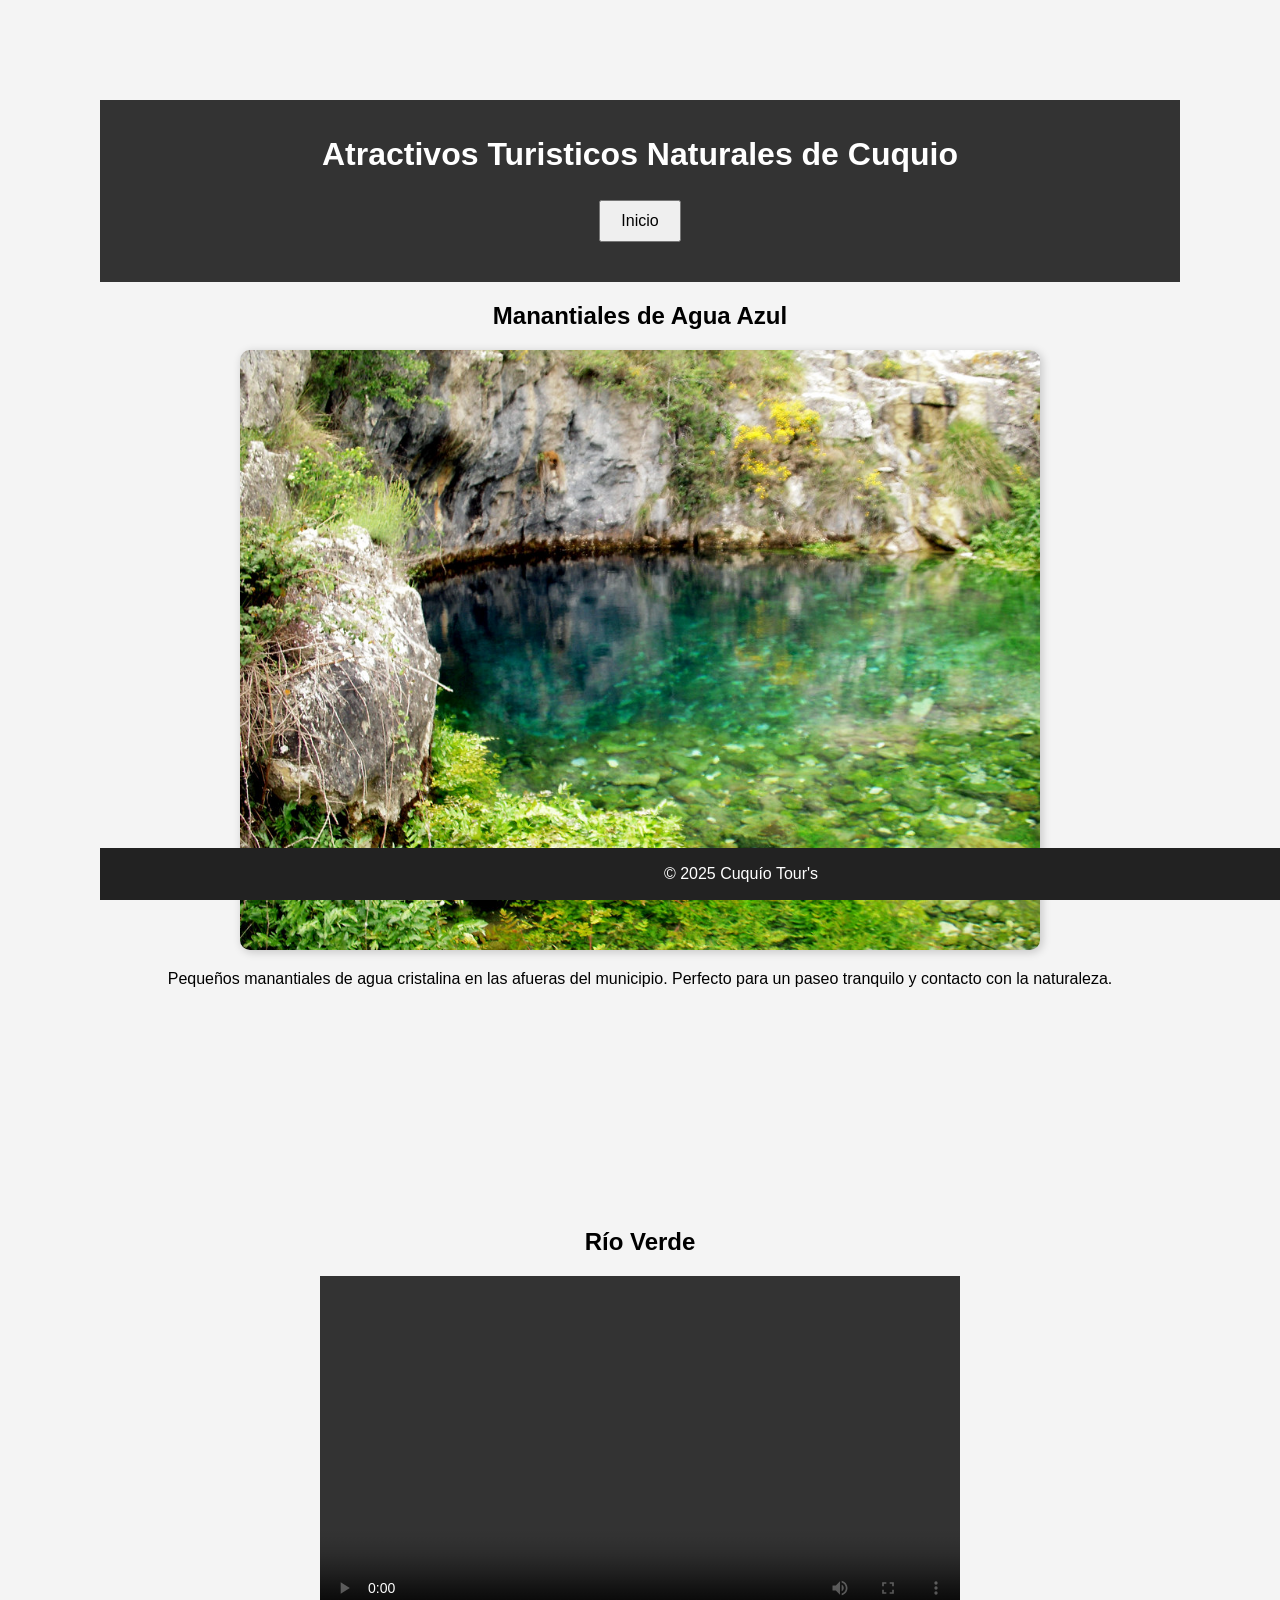
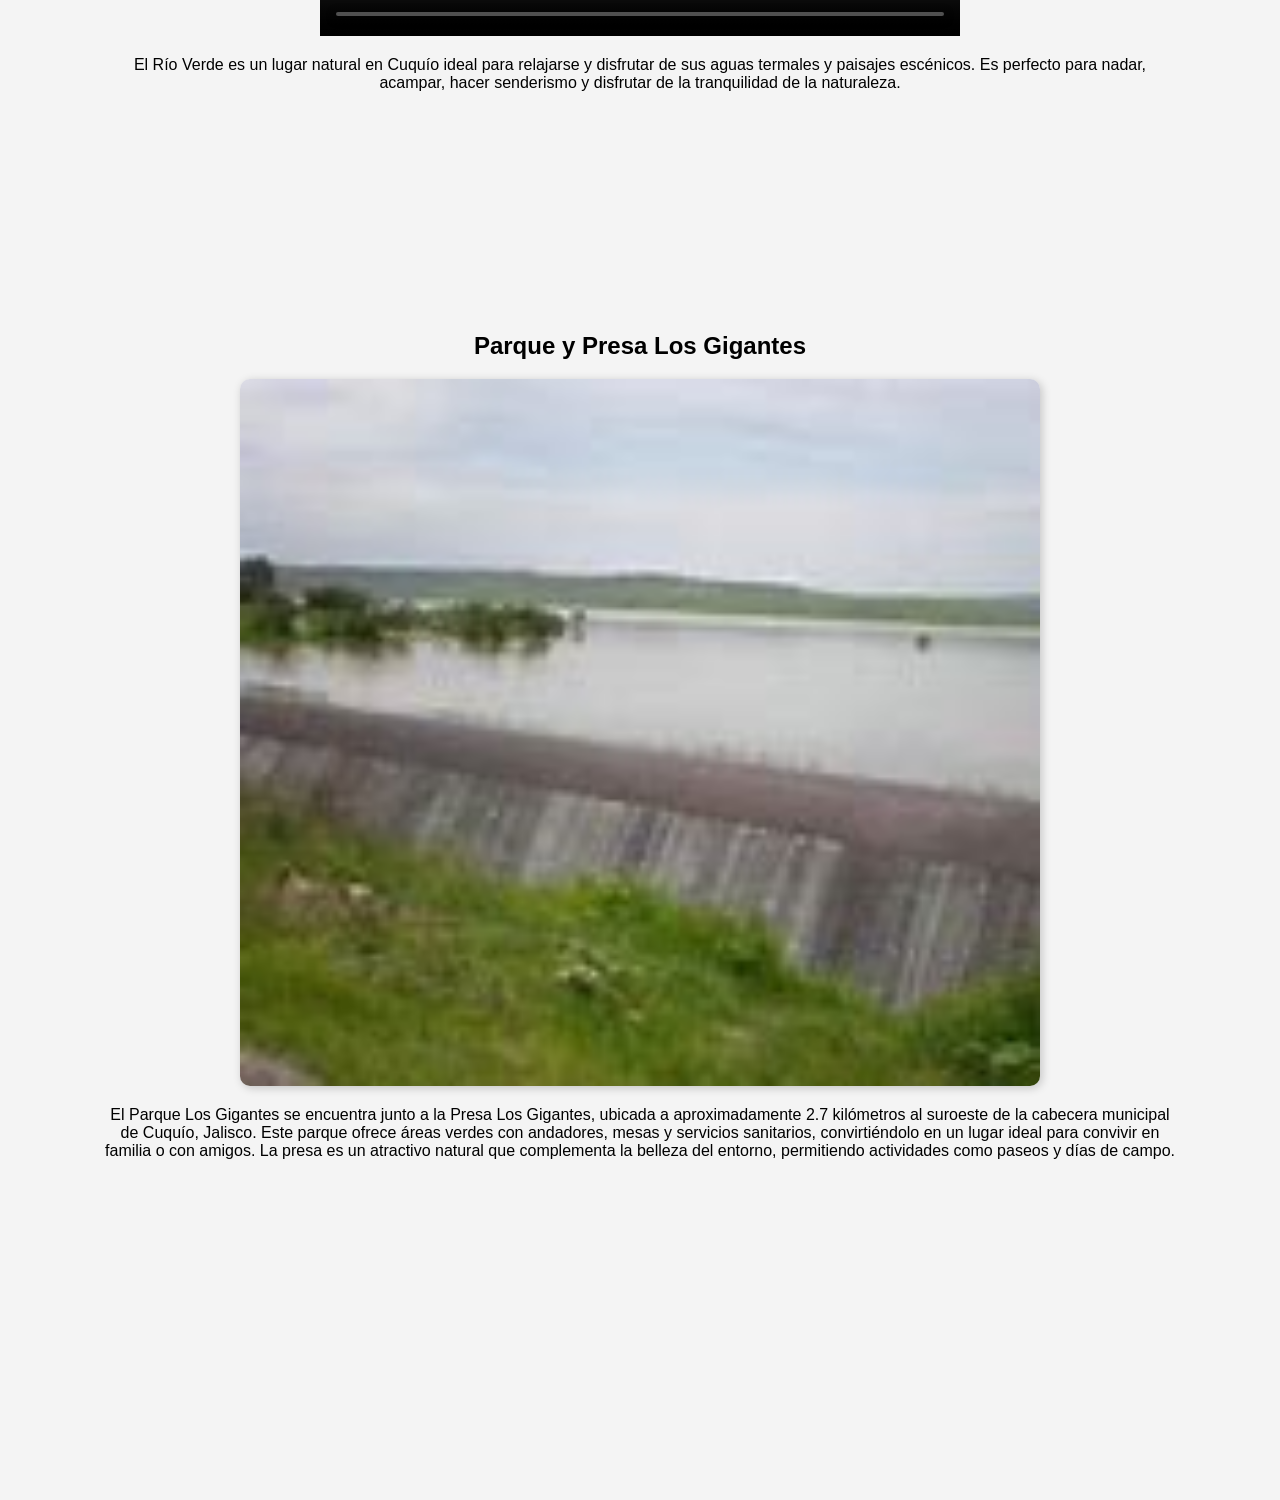
<file: naturaleza.html>
<!DOCTYPE html>
<html lang="es">
<head>
    <meta charset="UTF-8">
    <meta name="viewport" content="width=device-width, initial-scale=1.0">
    <title>Naturaleza - Cuquío Tours</title>
    <link rel="stylesheet" href="styless.css">
</head>
<body>

    <header>
        <h1>Atractivos Turisticos Naturales de Cuquio</h1>
        <nav>
            <a href="index.html"><button>Inicio</button></a>
        </nav>
    </header>

<main>
        <section>
            <h2>Manantiales de Agua Azul</h2>
            <img src="aguaazul.png" alt="Manantiales de Agua Azul" width="300">
            <p>Pequeños manantiales de agua cristalina en las afueras del municipio. Perfecto para un paseo tranquilo y contacto con la naturaleza.</p>
            <iframe 
                src="https://www.google.com/maps/embed?pb=!1m18!1m12!1m3!1d3760.550000000000!2d-103.03400000000002!3d20.721000000000003!2m3!1f0!2f0!3f0!3m2!1i1024!2i768!4f13.1!3m3!1m2!1s0x842fbd2cd9f2148b%3A0x0000000000000000!2sCuqu%C3%ADo%2C%20Jal.!5e0!3m2!1ses!2smx!4v1712255612345!5m2!1ses!2smx" 
                width="300" height="200" style="border:0;" allowfullscreen="" loading="lazy">
            </iframe>
        </section>

        <section>
            <h2>Río Verde</h2>
            <video width="640" height="360" controls>
                <source src="rio.mp4" type="video/mp4">
            </video>
        
            <p>
                El Río Verde es un lugar natural en Cuquío ideal para relajarse y disfrutar de sus aguas termales y paisajes escénicos.
                Es perfecto para nadar, acampar, hacer senderismo y disfrutar de la tranquilidad de la naturaleza.
            </p>
            <iframe 
                src="https://www.google.com/maps/embed?pb=!1m18!1m12!1m3!1d3760.550000000000!2d-103.03400000000002!3d20.721000000000003!2m3!1f0!2f0!3f0!3m2!1i1024!2i768!4f13.1!3m3!1m2!1s0x842fbd2cd9f2148b%3A0x0000000000000000!2sCuqu%C3%ADo%2C%20Jal.!5e0!3m2!1ses!2smx!4v1712255612345!5m2!1ses!2smx" 
                width="300" height="200" style="border:0;" allowfullscreen="" loading="lazy">
            </iframe>
        </section>

        
        <section>
            <h2>Parque y Presa Los Gigantes</h2>
            <img src="presas.png" alt="Parque y Presa Los Gigantes en Cuquío" width="300">
            <p>
                El Parque Los Gigantes se encuentra junto a la Presa Los Gigantes, ubicada a aproximadamente 2.7 kilómetros al suroeste de la cabecera municipal de Cuquío, Jalisco. Este parque ofrece áreas verdes con andadores, mesas y servicios sanitarios, convirtiéndolo en un lugar ideal para convivir en familia o con amigos. La presa es un atractivo natural que complementa la belleza del entorno, permitiendo actividades como paseos y días de campo.
            </p>
            <iframe 
                src="https://www.google.com/maps/embed?pb=!1m18!1m12!1m3!1d3760.550000000000!2d-103.03400000000002!3d20.721000000000003!2m3!1f0!2f0!3f0!3m2!1i1024!2i768!4f13.1!3m3!1m2!1s0x842fbd2cd9f2148b%3A0x0000000000000000!2sPresa%20Los%20Gigantes%2C%20Cuqu%C3%ADo%2C%20Jal.!5e0!3m2!1ses!2smx!4v1712255612345!5m2!1ses!2smx" 
                width="300" height="200" style="border:0;" allowfullscreen="" loading="lazy">
            </iframe>
        </section>
        <footer>
            <p>&copy; 2025 Cuquío Tour's</p>
        </footer>
    
</main>
</file>
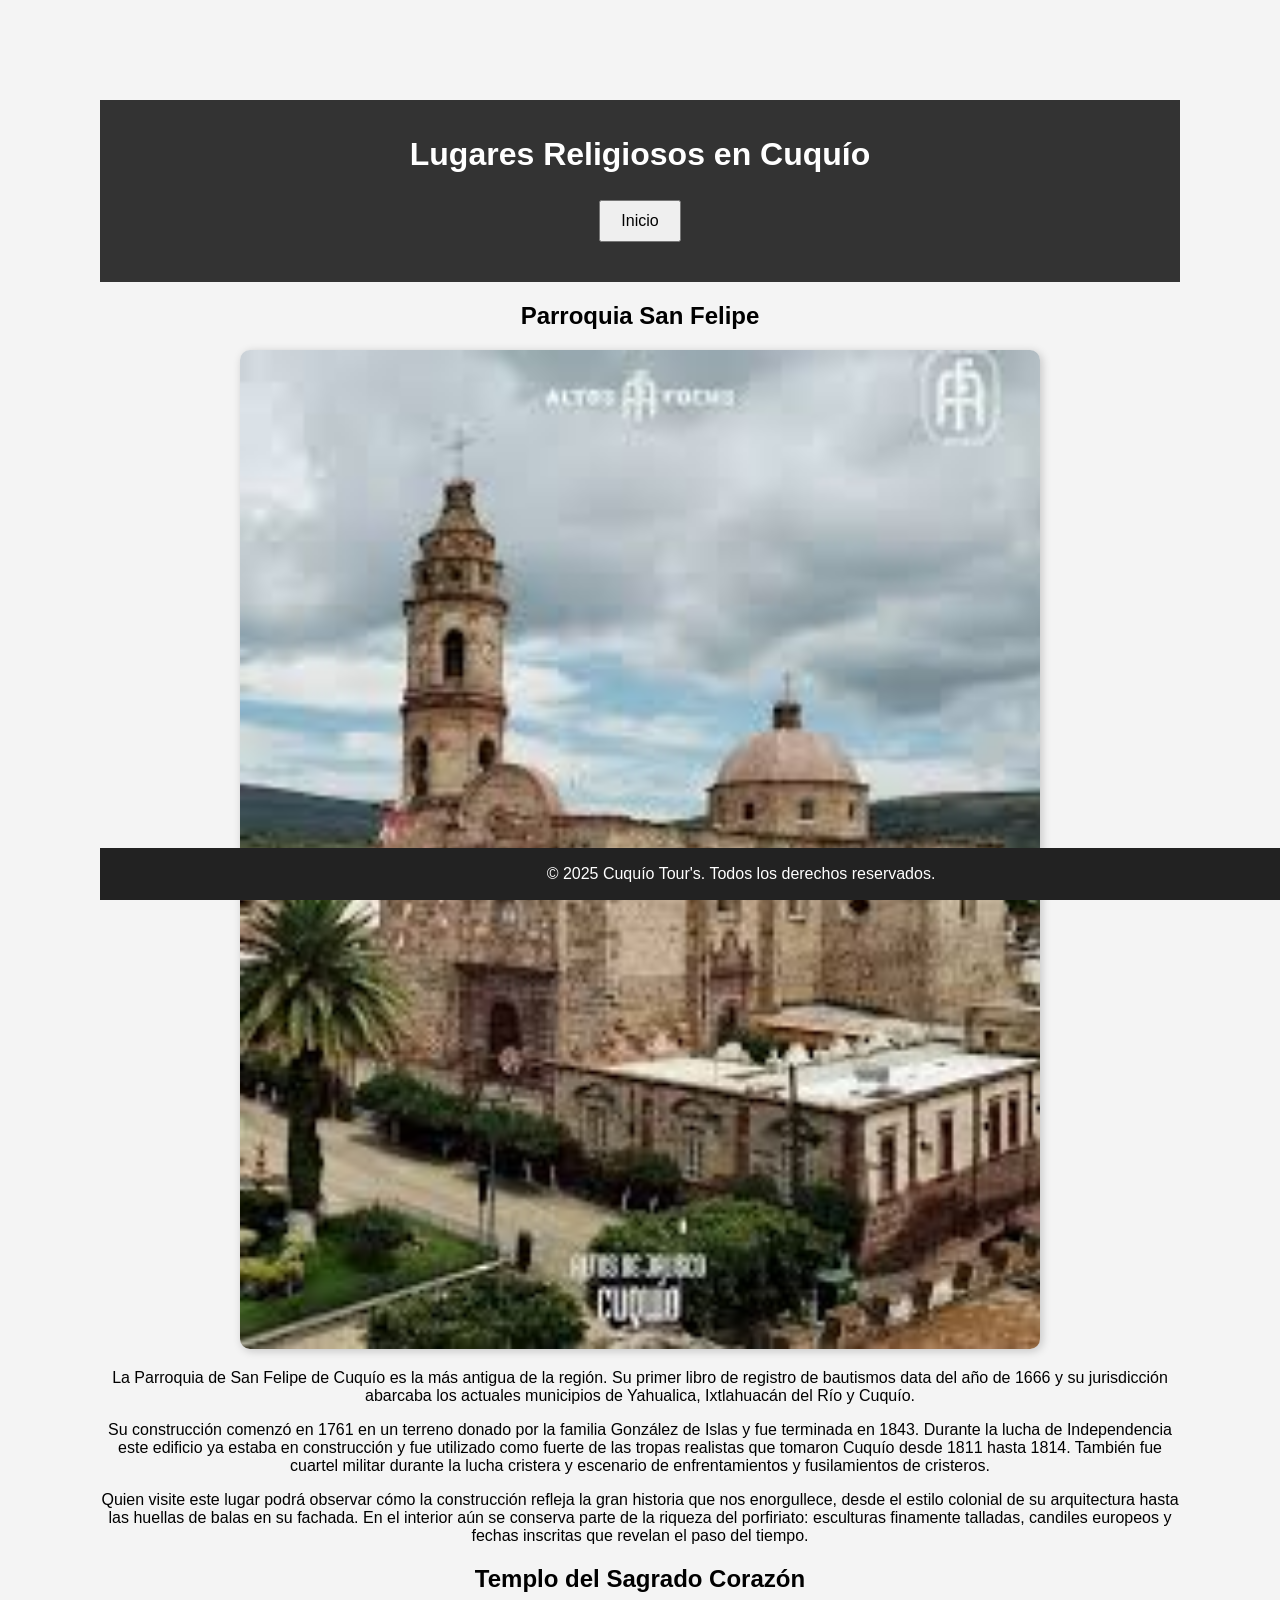
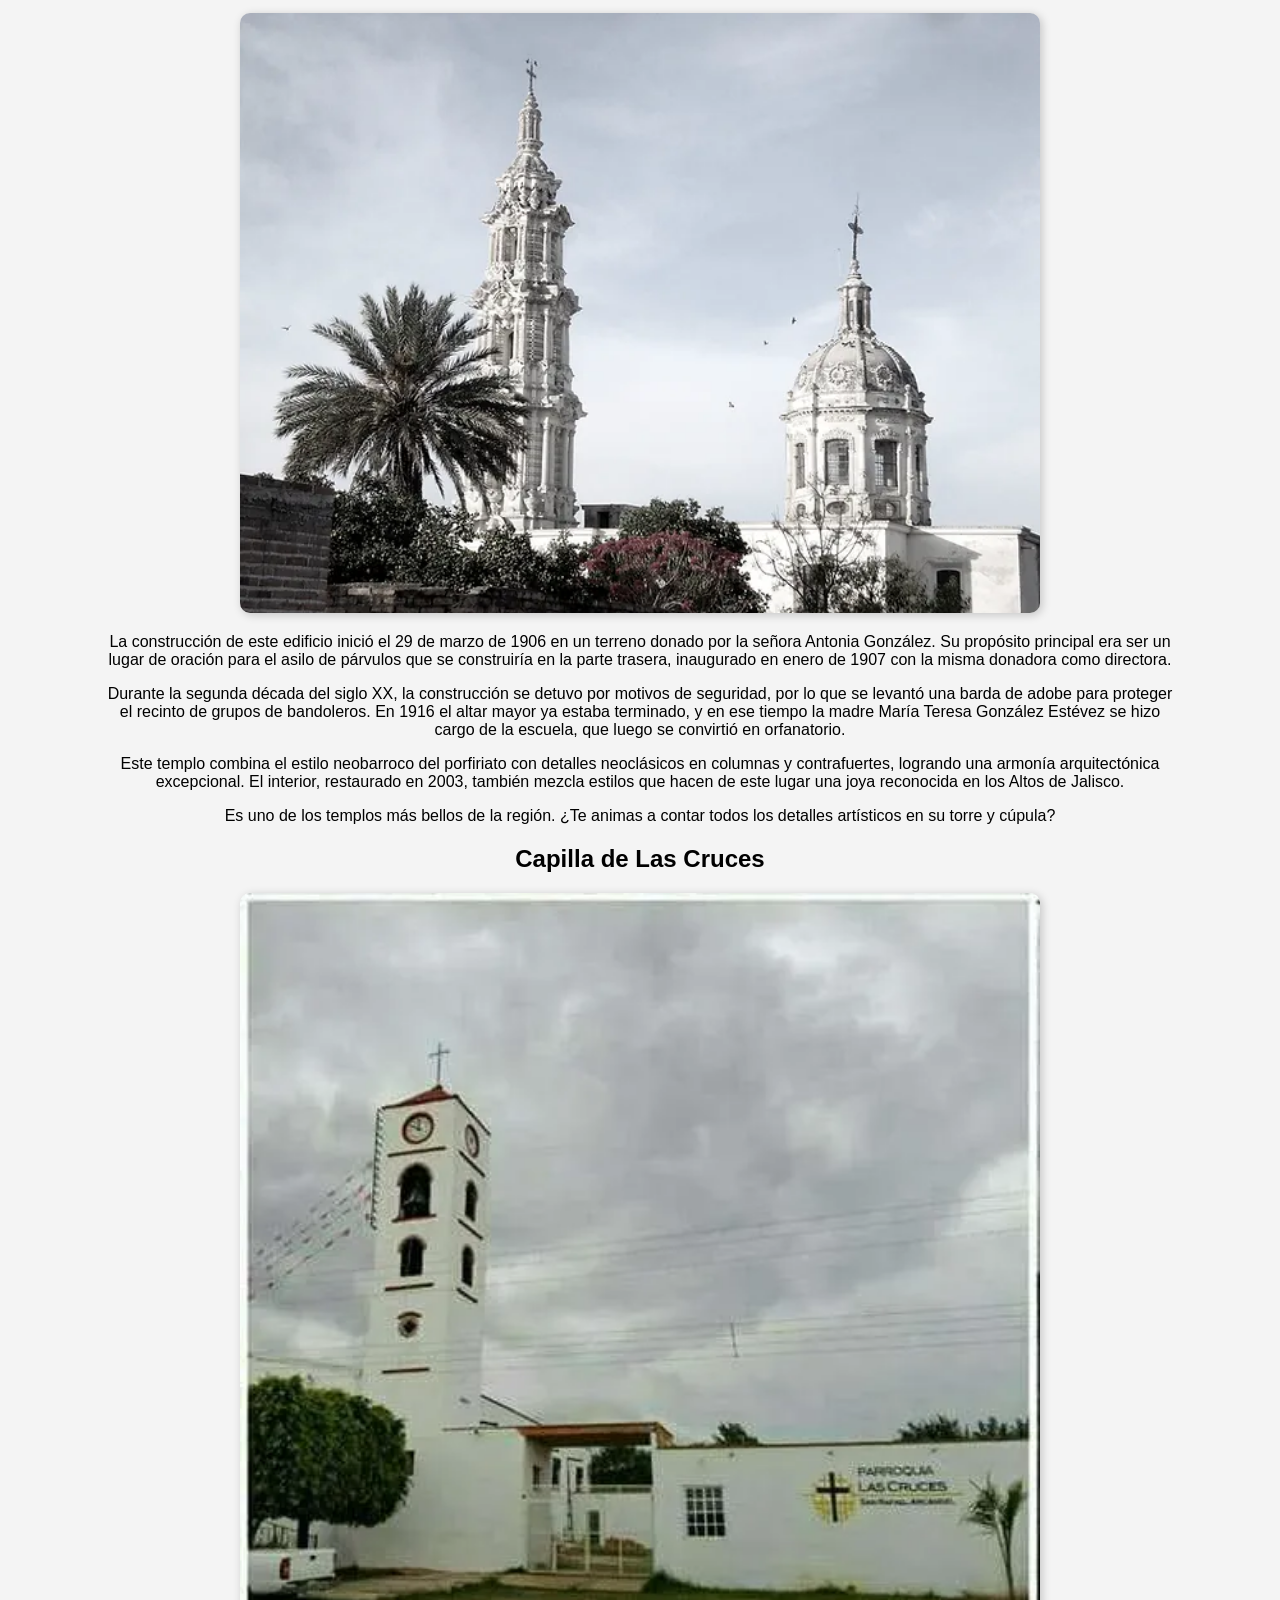
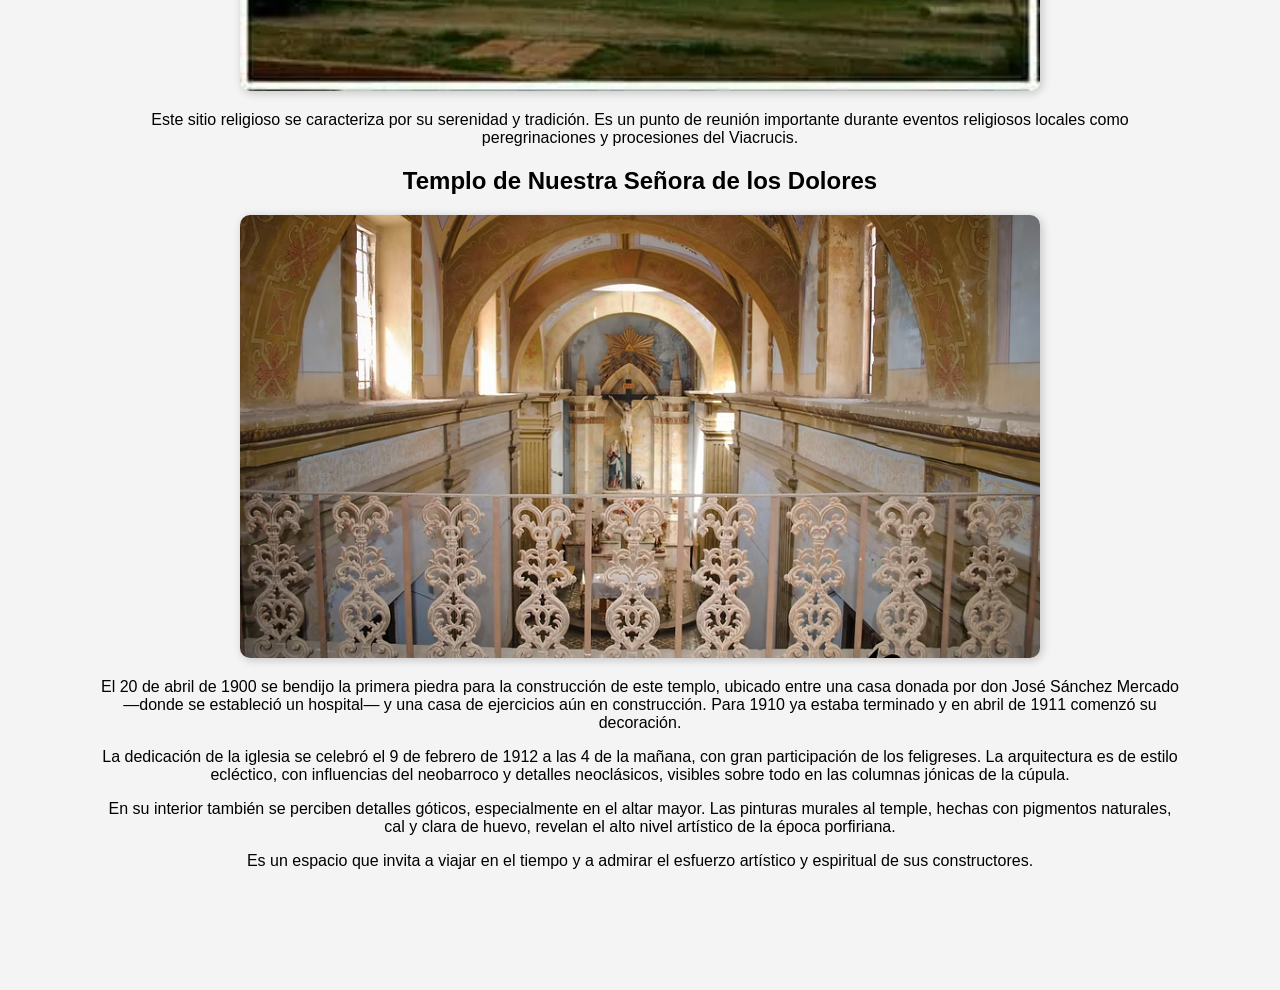
<file: religiosos.html>
<!DOCTYPE html>
<html lang="es">
<head>
    <meta charset="UTF-8">
    <meta name="viewport" content="width=device-width, initial-scale=1.0">
    <title>Lugares Religiosos - Cuquío Tours</title>
    <link rel="stylesheet" href="styless.css">
</head>
<body>

<header>
    <h1>Lugares Religiosos en Cuquío</h1>
    <nav>
        <a href="index.html"><button>Inicio</button></a>
    </nav>
</header>

<main>
    <section class="lugar-religioso">
        <h2>Parroquia San Felipe</h2>
        <img src="templo.png" alt="Fachada del Templo de San Felipe" width="300">
        <p>La Parroquia de San Felipe de Cuquío es la más antigua de la región. Su primer libro de registro de bautismos data del año de 1666 y su jurisdicción abarcaba los actuales municipios de Yahualica, Ixtlahuacán del Río y Cuquío.</p>

        <p>Su construcción comenzó en 1761 en un terreno donado por la familia González de Islas y fue terminada en 1843. Durante la lucha de Independencia este edificio ya estaba en construcción y fue utilizado como fuerte de las tropas realistas que tomaron Cuquío desde 1811 hasta 1814. También fue cuartel militar durante la lucha cristera y escenario de enfrentamientos y fusilamientos de cristeros.</p>

        <p>Quien visite este lugar podrá observar cómo la construcción refleja la gran historia que nos enorgullece, desde el estilo colonial de su arquitectura hasta las huellas de balas en su fachada. En el interior aún se conserva parte de la riqueza del porfiriato: esculturas finamente talladas, candiles europeos y fechas inscritas que revelan el paso del tiempo.</p>
    </section>

    <section class="lugar-religioso">
        <h2>Templo del Sagrado Corazón</h2>
        <img src="sagrado.png" alt="Capilla dedicada a la Virgen de Guadalupe" width="300">
        <p>La construcción de este edificio inició el 29 de marzo de 1906 en un terreno donado por la señora Antonia González. Su propósito principal era ser un lugar de oración para el asilo de párvulos que se construiría en la parte trasera, inaugurado en enero de 1907 con la misma donadora como directora.</p>

        <p>Durante la segunda década del siglo XX, la construcción se detuvo por motivos de seguridad, por lo que se levantó una barda de adobe para proteger el recinto de grupos de bandoleros. En 1916 el altar mayor ya estaba terminado, y en ese tiempo la madre María Teresa González Estévez se hizo cargo de la escuela, que luego se convirtió en orfanatorio.</p>

        <p>Este templo combina el estilo neobarroco del porfiriato con detalles neoclásicos en columnas y contrafuertes, logrando una armonía arquitectónica excepcional. El interior, restaurado en 2003, también mezcla estilos que hacen de este lugar una joya reconocida en los Altos de Jalisco.</p>

        <p>Es uno de los templos más bellos de la región. ¿Te animas a contar todos los detalles artísticos en su torre y cúpula?</p>
    </section>

    <section class="lugar-religioso">
        <h2>Capilla de Las Cruces</h2>
        <img src="cruces.png" alt="Capilla de Las Cruces en Cuquío" width="300">
        <p>Este sitio religioso se caracteriza por su serenidad y tradición. Es un punto de reunión importante durante eventos religiosos locales como peregrinaciones y procesiones del Viacrucis.</p>
    </section>

    <section class="lugar-religioso">
        <h2>Templo de Nuestra Señora de los Dolores</h2>
        <img src="dolores.png" alt="Templo del Señor de Teponahuasco" width="300">
        <p>El 20 de abril de 1900 se bendijo la primera piedra para la construcción de este templo, ubicado entre una casa donada por don José Sánchez Mercado —donde se estableció un hospital— y una casa de ejercicios aún en construcción. Para 1910 ya estaba terminado y en abril de 1911 comenzó su decoración.</p>

        <p>La dedicación de la iglesia se celebró el 9 de febrero de 1912 a las 4 de la mañana, con gran participación de los feligreses. La arquitectura es de estilo ecléctico, con influencias del neobarroco y detalles neoclásicos, visibles sobre todo en las columnas jónicas de la cúpula.</p>

        <p>En su interior también se perciben detalles góticos, especialmente en el altar mayor. Las pinturas murales al temple, hechas con pigmentos naturales, cal y clara de huevo, revelan el alto nivel artístico de la época porfiriana.</p>

        <p>Es un espacio que invita a viajar en el tiempo y a admirar el esfuerzo artístico y espiritual de sus constructores.</p>
    </section>


</main>

<footer>
    <p>&copy; 2025 Cuquío Tour's. Todos los derechos reservados.</p>
</footer>

</body>
</html>
</file>
<file: styless.css>
body {
    font-family: Arial, sans-serif;
    text-align: center;
    margin: 0;
    padding: 100px;
    background-color: #f4f4f4;
}

header {
    background-color: #333;
    color: white;
    padding: 15px;
}

nav {
    margin: 20px 0;
}

button {
    margin: 5px;
    padding: 10px 20px;
    font-size: 16px;
    cursor: pointer;
}

main {
    margin: 20px 0;
}

img {
    width: 800px;
    border-radius: 10px;
    box-shadow: 2px 2px 10px rgba(0, 0, 0, 0.2);
}

footer {
    background-color: #222;
    color: white;
    padding: 1px;
    position: fixed;
    width: 100%;
    bottom: 0;
}
</file>
